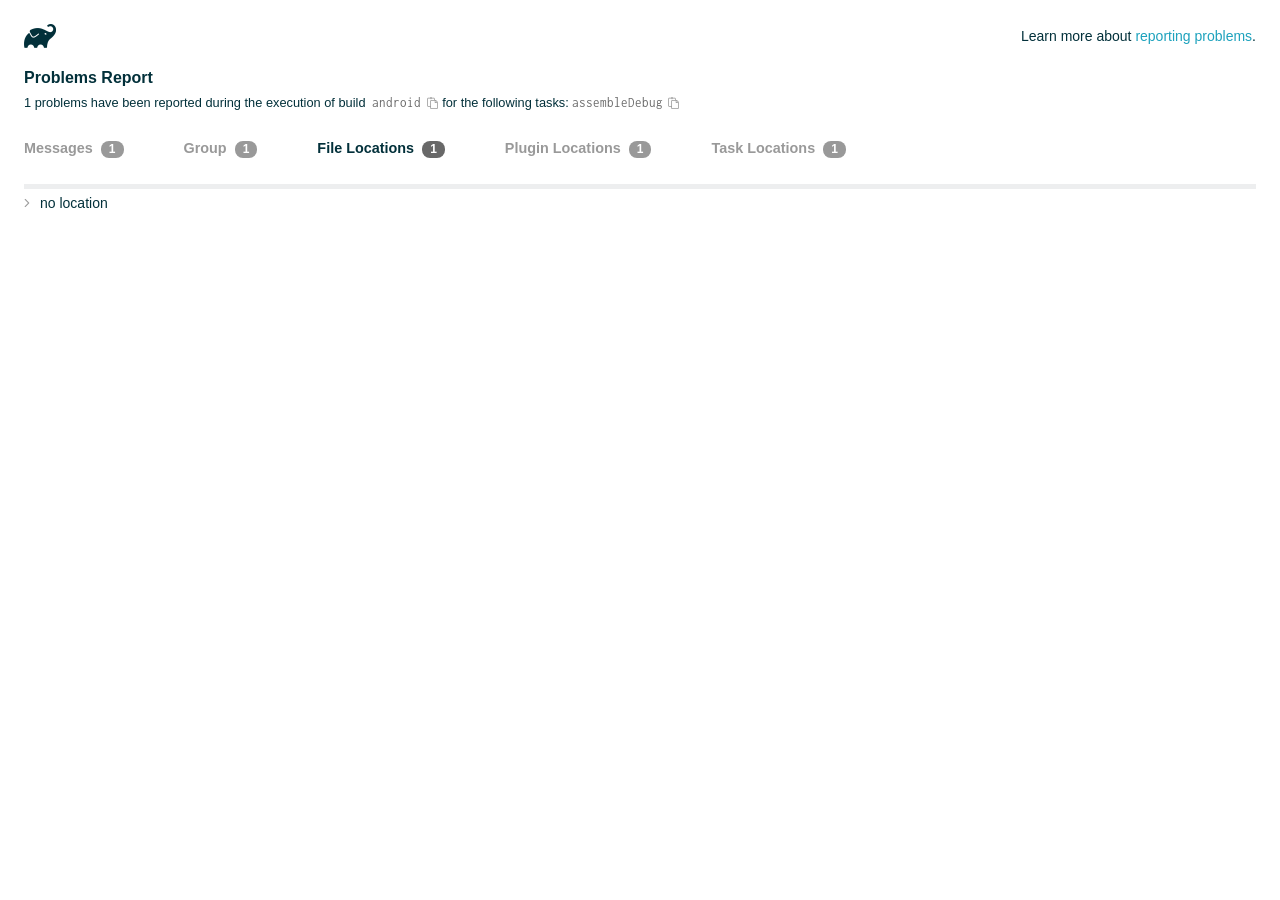
<file: android/build/reports/problems/problems-report.html>
<!DOCTYPE html>

<html lang="en">
<head>
    <!-- Required meta tags -->
    <meta charset="utf-8">
    <meta name="viewport" content="width=device-width, initial-scale=1, shrink-to-fit=no">

                    <style type="text/css">
                /*! normalize.css v7.0.0 | MIT License | github.com/necolas/normalize.css */
html {
    line-height: 1.15;
    -ms-text-size-adjust: 100%;
    -webkit-text-size-adjust: 100%
}

body {
    margin: 0
}

article, aside, footer, header, nav, section {
    display: block
}

h1 {
    font-size: 2em;
    margin: .67em 0
}

figcaption, figure, main {
    display: block
}

figure {
    margin: 1em 40px
}

hr {
    box-sizing: content-box;
    height: 0;
    overflow: visible
}

pre {
    font-family: monospace, monospace;
    font-size: 1em
}

a {
    background-color: transparent;
    -webkit-text-decoration-skip: objects
}

abbr[title] {
    border-bottom: none;
    text-decoration: underline;
    text-decoration: underline dotted
}

b, strong {
    font-weight: inherit
}

b, strong {
    font-weight: bolder
}

code, kbd, samp {
    font-family: monospace, monospace;
    font-size: 1em
}

dfn {
    font-style: italic
}

mark {
    background-color: #ff0;
    color: #000
}

small {
    font-size: 80%
}

sub, sup {
    font-size: 75%;
    line-height: 0;
    position: relative;
    vertical-align: baseline
}

sub {
    bottom: -.25em
}

sup {
    top: -.5em
}

audio, video {
    display: inline-block
}

audio:not([controls]) {
    display: none;
    height: 0
}

img {
    border-style: none
}

svg:not(:root) {
    overflow: hidden
}

button, input, optgroup, select, textarea {
    font-family: sans-serif;
    font-size: 100%;
    line-height: 1.15;
    margin: 0
}

button, input {
    overflow: visible
}

button, select {
    text-transform: none
}

[type=reset], [type=submit], button, html [type=button] {
    -webkit-appearance: button
}

[type=button]::-moz-focus-inner, [type=reset]::-moz-focus-inner, [type=submit]::-moz-focus-inner, button::-moz-focus-inner {
    border-style: none;
    padding: 0
}

[type=button]:-moz-focusring, [type=reset]:-moz-focusring, [type=submit]:-moz-focusring, button:-moz-focusring {
    outline: 1px dotted ButtonText
}

fieldset {
    padding: .35em .75em .625em
}

legend {
    box-sizing: border-box;
    color: inherit;
    display: table;
    max-width: 100%;
    padding: 0;
    white-space: normal
}

progress {
    display: inline-block;
    vertical-align: baseline
}

textarea {
    overflow: auto
}

[type=checkbox], [type=radio] {
    box-sizing: border-box;
    padding: 0
}

[type=number]::-webkit-inner-spin-button, [type=number]::-webkit-outer-spin-button {
    height: auto
}

[type=search] {
    -webkit-appearance: textfield;
    outline-offset: -2px
}

[type=search]::-webkit-search-cancel-button, [type=search]::-webkit-search-decoration {
    -webkit-appearance: none
}

::-webkit-file-upload-button {
    -webkit-appearance: button;
    font: inherit
}

details, menu {
    display: block
}

summary {
    display: list-item
}

canvas {
    display: inline-block
}

template {
    display: none
}

[hidden] {
    display: none
}

/* configuration cache styles */

.report-wrapper {
    margin: 0;
    padding: 0 24px;
}

.gradle-logo {
    width: 32px;
    height: 24px;
    background-image: url("[data-uri]");
    background-size: contain;
}

.header {
    display: flex;
    flex-wrap: wrap;
    top: 0;
    left: 0;
    width: 100%;
    padding-top: 24px;
    background-color: white;
}

.learn-more {
    margin-left: auto;
    align-self: center;
    font-size: 0.875rem;
    font-weight: normal;
}

.title {
    display: flex;
    align-items: center;
    padding: 18px 0 24px 0;
    flex: 1 0 100%;
}

.content {
    font-size: 0.875rem;
    white-space: nowrap;
}

.content ol:first-of-type {
    margin: 0;
}

.tree-btn {
    cursor: pointer;
    display: inline-block;
    width: 16px;
    height: 16px;
    background-size: contain;
    background-repeat: no-repeat;
    vertical-align: middle;
    margin-top: -0.2em;
}

.tree-btn.collapsed {
    background-image: url('data:image/svg+xml;utf8,<svg xmlns="http://www.w3.org/2000/svg" viewBox="0 0 192 512"><path d="M166.9 264.5l-117.8 116c-4.7 4.7-12.3 4.7-17 0l-7.1-7.1c-4.7-4.7-4.7-12.3 0-17L127.3 256 25.1 155.6c-4.7-4.7-4.7-12.3 0-17l7.1-7.1c4.7-4.7 12.3-4.7 17 0l117.8 116c4.6 4.7 4.6 12.3-.1 17z" fill="%23999999" stroke="%23999999"/></svg>');
}

.tree-btn.expanded {
    background-image: url('data:image/svg+xml;utf8,<svg xmlns="http://www.w3.org/2000/svg" viewBox="0 0 256 512"><path d="M119.5 326.9L3.5 209.1c-4.7-4.7-4.7-12.3 0-17l7.1-7.1c4.7-4.7 12.3-4.7 17 0L128 287.3l100.4-102.2c4.7-4.7 12.3-4.7 17 0l7.1 7.1c4.7 4.7 4.7 12.3 0 17L136.5 327c-4.7 4.6-12.3 4.6-17-.1z" fill="%23999999" stroke="%23999999"/></svg>');
}

ul .tree-btn {
    margin-right: 3px;
}

.leaf-icon {
    display: inline-block;
    width: 16px;
    height: 16px;
    background-image: url('data:image/svg+xml;utf8,<svg xmlns="http://www.w3.org/2000/svg" viewBox="0 0 256 512"><path d="M32 256 H224" stroke="%23999999" stroke-width="48" stroke-linecap="round"/></svg>');
    background-size: contain;
    background-repeat: no-repeat;
    vertical-align: middle;
    margin-top: -0.2em;
}

.invisible-text {
    user-select: all; /* Allow the text to be selectable */
    color: transparent; /* Hide the text */
    text-indent: -9999px; /* Move the text out of view */
    position: relative;
    white-space: pre; /* Preserve meaningful whitespace in the invisible text for copying */
}

.text-for-copy {
    display: inline-block;
}

.enum-icon {
    display: inline-block;
    width: 16px;
    height: 16px;
    background-image: url('data:image/svg+xml;utf8,<svg xmlns="http://www.w3.org/2000/svg" viewBox="0 0 1024 1024"><circle cx="512" cy="512" r="200" /></svg>');
    background-size: contain;
    background-repeat: no-repeat;
    vertical-align: middle;
    margin-inline-start: 0.5ex;
    margin-inline-end: 0.5ex;
    margin-top: -0.2em;
}

.error-icon {
    display: inline-block;
    width: 16px;
    height: 16px;
    background-image: url('data:image/svg+xml;utf8,<svg xmlns="http://www.w3.org/2000/svg" viewBox="0 0 320 512"><path d="M193.94 256L296.5 153.44l21.15-21.15c3.12-3.12 3.12-8.19 0-11.31l-22.63-22.63c-3.12-3.12-8.19-3.12-11.31 0L160 222.06 36.29 98.34c-3.12-3.12-8.19-3.12-11.31 0L2.34 120.97c-3.12 3.12-3.12 8.19 0 11.31L126.06 256 2.34 379.71c-3.12 3.12-3.12 8.19 0 11.31l22.63 22.63c3.12 3.12 8.19 3.12 11.31 0L160 289.94 262.56 392.5l21.15 21.15c3.12 3.12 8.19 3.12 11.31 0l22.63-22.63c3.12-3.12 3.12-8.19 0-11.31L193.94 256z" fill="%23FC461E" stroke="%23FC461E"/></svg>');
    background-size: contain;
    background-repeat: no-repeat;
    vertical-align: middle;
    margin-inline-start: 0.5ex;
    margin-inline-end: 0.5ex;
    margin-top: -0.2em;
}

.advice-icon {
    display: inline-block;
    width: 16px;
    height: 16px;
    background-image: url('data:image/svg+xml;utf8,<svg width="800px" height="800px" viewBox="-4.93 0 122.88 122.88" version="1.1" id="Layer_1" xmlns="http://www.w3.org/2000/svg" xmlns:xlink="http://www.w3.org/1999/xlink"  style="enable-background:new 0 0 113.01 122.88" xml:space="preserve"><g><path d="M44.13,102.06c-1.14,0.03-2.14-0.81-2.3-1.96c-0.17-1.2,0.64-2.31,1.82-2.54c-1.3-7.37-4.85-11.43-8.6-15.72 c-2.92-3.34-5.95-6.81-8.34-11.92c-2.35-5.03-3.64-10.23-3.6-15.63c0.05-5.4,1.42-10.96,4.4-16.71c0.02-0.04,0.04-0.07,0.06-0.11 l0,0c3.91-6.62,9.38-11.04,15.47-13.52c5.11-2.09,10.66-2.8,16.1-2.3c5.42,0.5,10.73,2.2,15.37,4.94 c5.9,3.49,10.75,8.67,13.42,15.21c1.44,3.54,2.42,7.49,2.54,11.82c0.12,4.31-0.62,8.96-2.61,13.88 c-2.66,6.59-6.18,10.68-9.47,14.51c-3.03,3.53-5.85,6.81-7.42,11.84c0.89,0.21,1.59,0.94,1.73,1.9c0.17,1.24-0.7,2.39-1.94,2.56 l-0.77,0.11c-0.14,1.09-0.23,2.26-0.27,3.51l0.25-0.04c1.24-0.17,2.39,0.7,2.56,1.94c0.17,1.24-0.7,2.39-1.94,2.56l-0.78,0.11 c0.01,0.15,0.02,0.3,0.03,0.45l0,0c0.07,0.88,0.08,1.73,0.03,2.54l0.13-0.02c1.25-0.15,2.38,0.74,2.54,1.98 c0.15,1.25-0.74,2.38-1.98,2.54l-1.68,0.21c-1.2,3.11-3.34,5.48-5.87,6.94c-1.74,1.01-3.67,1.59-5.61,1.71 c-1.97,0.12-3.96-0.25-5.78-1.13c-2.08-1.02-3.94-2.71-5.29-5.14c-0.65-0.33-1.13-0.97-1.23-1.75c-0.04-0.31-0.01-0.61,0.07-0.89 c-0.39-1.16-0.68-2.43-0.87-3.83l-0.07,0.01c-1.24,0.17-2.39-0.7-2.56-1.94c-0.17-1.24,0.7-2.39,1.94-2.56l0.54-0.08 C44.19,104.32,44.18,103.16,44.13,102.06L44.13,102.06z M2.18,58.86C1.01,58.89,0.04,57.98,0,56.81c-0.04-1.17,0.88-2.14,2.05-2.18 l8.7-0.3c1.17-0.04,2.14,0.88,2.18,2.05c0.04,1.17-0.88,2.14-2.05,2.18L2.18,58.86L2.18,58.86z M110.68,50.25 c1.16-0.12,2.2,0.73,2.32,1.89c0.12,1.16-0.73,2.2-1.89,2.32l-8.66,0.91c-1.16,0.12-2.2-0.73-2.32-1.89 c-0.12-1.16,0.73-2.2,1.89-2.32L110.68,50.25L110.68,50.25z M94.91,14.78c0.65-0.97,1.96-1.23,2.93-0.58 c0.97,0.65,1.23,1.96,0.58,2.93l-4.84,7.24c-0.65,0.97-1.96,1.23-2.93,0.58c-0.97-0.65-1.23-1.96-0.58-2.93L94.91,14.78 L94.91,14.78z M57.63,2.06c0.03-1.17,1-2.09,2.16-2.06c1.17,0.03,2.09,1,2.06,2.16l-0.22,8.7c-0.03,1.17-1,2.09-2.16,2.06 c-1.17-0.03-2.09-1-2.06-2.16L57.63,2.06L57.63,2.06z M13.88,15.53c-0.86-0.8-0.9-2.14-0.11-2.99c0.8-0.86,2.14-0.9,2.99-0.11 l6.37,5.94c0.86,0.8,0.9,2.14,0.11,2.99c-0.8,0.86-2.14,0.9-2.99,0.11L13.88,15.53L13.88,15.53z M47.88,96.95l18.49-2.63 c1.59-6.7,5.05-10.73,8.8-15.08c3.08-3.58,6.36-7.4,8.76-13.34c1.76-4.35,2.41-8.43,2.31-12.19c-0.1-3.75-0.96-7.21-2.24-10.34 c-2.3-5.63-6.51-10.11-11.65-13.15c-4.11-2.43-8.8-3.94-13.59-4.37c-4.77-0.44-9.64,0.19-14.13,2.02 c-5.26,2.15-9.99,5.97-13.39,11.72c-2.64,5.12-3.86,10.02-3.9,14.73c-0.04,4.74,1.11,9.33,3.2,13.8c2.13,4.56,4.97,7.8,7.69,10.92 C42.47,83.9,46.48,88.49,47.88,96.95L47.88,96.95z M65.62,99.02l-17.27,2.45c0.05,1.1,0.07,2.25,0.05,3.47l17.05-2.42 C65.47,101.29,65.52,100.12,65.62,99.02L65.62,99.02z M48.49,109.52c0.12,0.92,0.3,1.76,0.53,2.54l16.55-2.04 c0.11-0.86,0.13-1.77,0.05-2.74l0,0l0-0.02l-0.01-0.17L48.49,109.52L48.49,109.52z M51.37,116.36c0.64,0.67,1.35,1.19,2.1,1.55 c1.15,0.56,2.42,0.79,3.67,0.72c1.29-0.08,2.57-0.47,3.74-1.15c1.1-0.64,2.09-1.53,2.88-2.65L51.37,116.36L51.37,116.36z"/></g></svg>');
    background-size: contain;
    background-repeat: no-repeat;
    vertical-align: middle;
    margin-inline-start: 0.5ex;
    margin-inline-end: 0.5ex;
    margin-top: -0.2em;
}

.warning-icon {
    display: inline-block;
    width: 13px;
    height: 13px;
    background-image: url('data:image/svg+xml;utf8,<svg xmlns="http://www.w3.org/2000/svg" viewBox="0 0 576 512"><path d="M270.2 160h35.5c3.4 0 6.1 2.8 6 6.2l-7.5 196c-.1 3.2-2.8 5.8-6 5.8h-20.5c-3.2 0-5.9-2.5-6-5.8l-7.5-196c-.1-3.4 2.6-6.2 6-6.2zM288 388c-15.5 0-28 12.5-28 28s12.5 28 28 28 28-12.5 28-28-12.5-28-28-28zm281.5 52L329.6 24c-18.4-32-64.7-32-83.2 0L6.5 440c-18.4 31.9 4.6 72 41.6 72H528c36.8 0 60-40 41.5-72zM528 480H48c-12.3 0-20-13.3-13.9-24l240-416c6.1-10.6 21.6-10.7 27.7 0l240 416c6.2 10.6-1.5 24-13.8 24z" fill="%23DEAD22" stroke="%23DEAD22"/></svg>');
    background-size: contain;
    background-repeat: no-repeat;
    vertical-align: middle;
    margin-inline-start: 0.3ex;
    margin-inline-end: 1.1ex;
    margin-top: -0.1em;
}

.documentation-button {
    cursor: pointer;
    display: inline-block;
    width: 13px;
    height: 13px;
    background-image: url('data:image/svg+xml;utf8,<svg xmlns="http://www.w3.org/2000/svg" viewBox="0 0 512 512"><path d="M256 340c-15.464 0-28 12.536-28 28s12.536 28 28 28 28-12.536 28-28-12.536-28-28-28zm7.67-24h-16c-6.627 0-12-5.373-12-12v-.381c0-70.343 77.44-63.619 77.44-107.408 0-20.016-17.761-40.211-57.44-40.211-29.144 0-44.265 9.649-59.211 28.692-3.908 4.98-11.054 5.995-16.248 2.376l-13.134-9.15c-5.625-3.919-6.86-11.771-2.645-17.177C185.658 133.514 210.842 116 255.67 116c52.32 0 97.44 29.751 97.44 80.211 0 67.414-77.44 63.849-77.44 107.408V304c0 6.627-5.373 12-12 12zM256 40c118.621 0 216 96.075 216 216 0 119.291-96.61 216-216 216-119.244 0-216-96.562-216-216 0-119.203 96.602-216 216-216m0-32C119.043 8 8 119.083 8 256c0 136.997 111.043 248 248 248s248-111.003 248-248C504 119.083 392.957 8 256 8z" fill="%23999999" stroke="%23999999"/></svg>');
    background-size: contain;
    background-repeat: no-repeat;
    vertical-align: middle;
    margin-inline-start: 0.5ex;
    margin-inline-end: 0.5ex;
    margin-top: -0.2em;
}

.documentation-button::selection {
    color: transparent;
}

.documentation-button:hover {
    color: transparent;
}

.copy-button {
    cursor: pointer;
    display: inline-block;
    width: 12px;
    height: 12px;
    background-image: url('data:image/svg+xml;utf8,<svg xmlns="http://www.w3.org/2000/svg" viewBox="0 0 448 512"><path d="M433.941 193.941l-51.882-51.882A48 48 0 0 0 348.118 128H320V80c0-26.51-21.49-48-48-48h-66.752C198.643 13.377 180.858 0 160 0s-38.643 13.377-45.248 32H48C21.49 32 0 53.49 0 80v288c0 26.51 21.49 48 48 48h80v48c0 26.51 21.49 48 48 48h224c26.51 0 48-21.49 48-48V227.882a48 48 0 0 0-14.059-33.941zm-22.627 22.627a15.888 15.888 0 0 1 4.195 7.432H352v-63.509a15.88 15.88 0 0 1 7.431 4.195l51.883 51.882zM160 30c9.941 0 18 8.059 18 18s-8.059 18-18 18-18-8.059-18-18 8.059-18 18-18zM48 384c-8.822 0-16-7.178-16-16V80c0-8.822 7.178-16 16-16h66.752c6.605 18.623 24.389 32 45.248 32s38.643-13.377 45.248-32H272c8.822 0 16 7.178 16 16v48H176c-26.51 0-48 21.49-48 48v208H48zm352 96H176c-8.822 0-16-7.178-16-16V176c0-8.822 7.178-16 16-16h144v72c0 13.2 10.8 24 24 24h72v208c0 8.822-7.178 16-16 16z" fill="%23999999" stroke="%23999999"/></svg>');
    background-size: contain;
    background-repeat: no-repeat;
    vertical-align: middle;
    margin-inline-start: 0.5ex;
    margin-top: -0.2em;
}

.groups{
    display: flex;
    border-bottom: 1px solid #EDEEEF;
    flex: 1 0 100%;
}

.uncategorized {
    display: flex;
    border-top: 4px solid #EDEEEF;
    flex: 1 0 100%;
}

.group-selector {
    padding: 0 52px 24px 0;
    font-size: 0.9rem;
    font-weight: bold;
    color: #999999;
    cursor: pointer;
}

.group-selector__count {
    margin: 0 8px;
    border-radius: 8px;
    background-color: #999;
    color: #fff;
    padding: 1px 8px 2px;
    font-size: 0.75rem;
}

.group-selector--active {
    color: #02303A;
    cursor: auto;
}

.group-selector--active .group-selector__count {
    background-color: #686868;
}

.group-selector--disabled {
    cursor: not-allowed;
}

.accordion-header {
    cursor: pointer;
}

.container {
    padding-left: 0.5em;
    padding-right: 0.5em;
}

.stacktrace {
    border-radius: 4px;
    overflow-x: auto;
    padding: 0.5rem;
    margin-bottom: 0;
    min-width: 1000px;
}

/* Lato (bold, regular) */
@font-face {
    font-display: swap;
    font-family: Lato;
    font-weight: 500;
    font-style: normal;
    src: url("https://assets.gradle.com/lato/fonts/lato-semibold/lato-semibold.woff2") format("woff2"),
    url("https://assets.gradle.com/lato/fonts/lato-semibold/lato-semibold.woff") format("woff");
}

@font-face {
    font-display: swap;
    font-family: Lato;
    font-weight: bold;
    font-style: normal;
    src: url("https://assets.gradle.com/lato/fonts/lato-bold/lato-bold.woff2") format("woff2"),
    url("https://assets.gradle.com/lato/fonts/lato-bold/lato-bold.woff") format("woff");
}

* {
    -webkit-box-sizing: border-box;
    -moz-box-sizing: border-box;
    box-sizing: border-box;
}

html,
body {
    margin: 0;
    padding: 0;
}

html {
    font-family: "Lato", "Helvetica Neue", Arial, sans-serif;
    font-size: 16px;
    font-weight: 400;
    line-height: 1.5;
}

body {
    color: #02303A;
    background-color: #ffffff;
    -webkit-text-size-adjust: 100%;
    -ms-text-size-adjust: 100%;
    -webkit-font-smoothing: antialiased;
}


/* typography */
h1, h2, h3, h4, h5, h6 {
    color: #02303A;
    text-rendering: optimizeLegibility;
    margin: 0;
}

h1 {
    font-size: 1rem;
}

h2 {
    font-size: 0.9rem;
}

h3 {
    font-size: 1.125rem;
}

h4, h5, h6 {
    font-size: 0.875rem;
}

h1 code {
    font-weight: bold;
}

ul, ol, dl {
    list-style-position: outside;
    line-height: 1.6;
    padding: 0;
    margin: 0 0 0 20px;
    list-style-type: none;
}

li {
    line-height: 2;
}

a {
    color: #1DA2BD;
    text-decoration: none;
    transition: all 0.3s ease, visibility 0s;
}

a:hover {
    color: #35c1e4;
}

/* code */
code, pre {
    font-family: Inconsolata, Monaco, "Courier New", monospace;
    font-style: normal;
    font-variant-ligatures: normal;
    font-variant-caps: normal;
    font-variant-numeric: normal;
    font-variant-east-asian: normal;
    font-weight: normal;
    font-stretch: normal;
    color: #686868;
}

*:not(pre) > code {
    letter-spacing: 0;
    padding: 0.1em 0.5ex;
    text-rendering: optimizeSpeed;
    word-spacing: -0.15em;
    word-wrap: break-word;
}

pre {
    font-size: 0.75rem;
    line-height: 1.8;
    margin-top: 0;
    margin-bottom: 1.5em;
    padding: 1rem;
}

pre code {
    background-color: transparent;
    color: inherit;
    line-height: 1.8;
    font-size: 100%;
    padding: 0;
}

a code {
    color: #1BA8CB;
}

pre.code, pre.programlisting, pre.screen, pre.tt {
    background-color: #f7f7f8;
    border-radius: 4px;
    font-size: 1em;
    line-height: 1.45;
    margin-bottom: 1.25em;
    overflow-x: auto;
    padding: 1rem;
}

li em, p em {
    padding: 0 1px;
}

code em, tt em {
    text-decoration: none;
}

code + .copy-button {
    margin-inline-start: 0.2ex;
}

.java-exception {
    font-size: 0.75rem;
    padding-left: 24px;
}

.java-exception ul {
    margin: 0;
    line-height: inherit;
}

.java-exception code {
    white-space: pre;
}

.java-exception-part-toggle {
    user-select: none;
    cursor: pointer;
    border-radius: 2px;
    padding: 0.1em 0.2em;
    background: azure;
    color: #686868;
}

                </style>
    <!-- Inconsolata is used as a default monospace font in the report. -->
    <link rel="stylesheet" href="https://fonts.googleapis.com/css?family=Inconsolata:400,700" />

    <title>Gradle Configuration Cache</title>
</head>
<body>

<div id="playground"></div>

<div class="report" id="report">
    Loading...
</div>

<script type="text/javascript">
function configurationCacheProblems() { return (
// begin-report-data
{"diagnostics":[{"locations":[{"pluginId":"kotlin-android"}],"problem":[{"text":"Deprecated 'org.jetbrains.kotlin.android' plugin usage"}],"severity":"WARNING","problemDetails":[{"text":"The 'org.jetbrains.kotlin.android' plugin in project ':app' is no longer required for Kotlin support since AGP 9.0."}],"contextualLabel":"Deprecated 'org.jetbrains.kotlin.android' plugin usage","documentationLink":"https://kotl.in/gradle/agp-built-in-kotlin","problemId":[{"name":"kgp:deprecation","displayName":"Kotlin Gradle Plugin Deprecation"},{"name":"kotlin","displayName":"Kotlin"},{"name":"deprecated-kotlin-android-plugin","displayName":"Deprecated 'org.jetbrains.kotlin.android' plugin usage"}],"solutions":[[{"text":"Remove both `android.builtInKotlin=true` and `android.newDsl=false` from `gradle.properties`, then migrate to built-in Kotlin."}]]}],"problemsReport":{"totalProblemCount":1,"buildName":"android","requestedTasks":"assembleDebug","documentationLink":"https://docs.gradle.org/9.3.1/userguide/reporting_problems.html","documentationLinkCaption":"Problem report","summaries":[]}}
// end-report-data
);}
</script>
                <script type="text/javascript">
                !function(n,t){"object"==typeof exports&&"object"==typeof module?module.exports=t():"function"==typeof define&&define.amd?define([],t):"object"==typeof exports?exports["configuration-cache-report"]=t():n["configuration-cache-report"]=t()}(globalThis,()=>{return void 0===Math.imul&&(Math.imul=function(n,t){return(4294901760&n)*(65535&t)+(65535&n)*(0|t)|0}),void 0===ArrayBuffer.isView&&(ArrayBuffer.isView=function(n){return null!=n&&null!=n.__proto__&&n.__proto__.__proto__===Int8Array.prototype.__proto__}),void 0===Array.prototype.fill&&Object.defineProperty(Array.prototype,"fill",{value:function(n){if(null==this)throw new TypeError("this is null or not defined");for(var t=Object(this),r=t.length>>>0,i=0|arguments[1],e=i<0?Math.max(r+i,0):Math.min(i,r),u=arguments[2],o=void 0===u?r:0|u,a=o<0?Math.max(r+o,0):Math.min(o,r);e<a;)t[e]=n,e++;return t}}),[Int8Array,Int16Array,Uint16Array,Int32Array,Float32Array,Float64Array].forEach(function(n){void 0===n.prototype.fill&&Object.defineProperty(n.prototype,"fill",{value:Array.prototype.fill})}),void 0===Math.clz32&&(Math.clz32=(n=Math.log,t=Math.LN2,function(r){var i=r>>>0;return 0===i?32:31-(n(i)/t|0)|0})),globalThis["org.gradle.buildtool.internal:configuration-cache-report"]=function(n){"use strict";var t,r,i,e,u,o,a,f,s,c,h,l,_,v,g,d,w,b,m,p,k,y,q,j,B,C,x,P,S,I,z,T,L,E,M,N,A,F,D,O,R,H,$,G,U,Q,V,W,Y,K,Z,J,X,nn,tn,rn,en,un,on,an,fn,sn,cn,hn,ln,_n,vn,gn,dn,wn,bn,mn,pn,kn,yn,qn,jn,Bn,Cn,xn,Pn,Sn,In,zn,Tn,Ln=Math.imul,En=ArrayBuffer.isView,Mn=Math.clz32;function Nn(){}function An(){}function Fn(){}function Dn(n,t){if(!(t>=0))throw ue($t("Requested element count "+t+" is less than zero."));return function(n,t){if(!(t>=0))throw ue($t("Requested element count "+t+" is less than zero."));if(0===t)return ou();if(t>=n.length)return function(n){switch(n.length){case 0:return ou();case 1:return $r(n[0]);default:return function(n){return oi(function(n,t){return new hu(n,t=t!==b&&t)}(n))}(n)}}(n);if(1===t)return $r(n[0]);var r=0,i=ui(t),e=0,u=n.length;n:for(;e<u;){var o=n[e];if(e=e+1|0,i.h(o),(r=r+1|0)===t)break n}return i}(n,tt(n.length-t|0,0))}function On(n,t,r,i,e,u,o){return t=t===b?", ":t,r=r===b?"":r,i=i===b?"":i,e=e===b?-1:e,u=u===b?"...":u,o=o===b?null:o,function(n,t,r,i,e,u,o,a){r=r===b?", ":r,i=i===b?"":i,e=e===b?"":e,u=u===b?-1:u,o=o===b?"...":o,a=a===b?null:a,t.i(i);var f=0,s=0,c=n.length;n:for(;s<c;){var h=n[s];if(s=s+1|0,(f=f+1|0)>1&&t.i(r),!(u<0||f<=u))break n;Tu(t,h,a)}return u>=0&&f>u&&t.i(o),t.i(e),t}(n,Le(),t,r,i,e,u,o).toString()}function Rn(n){return n.length-1|0}function Hn(n,t,r,i,e,u,o){return t=t===b?", ":t,r=r===b?"":r,i=i===b?"":i,e=e===b?-1:e,u=u===b?"...":u,o=o===b?null:o,$n(n,Le(),t,r,i,e,u,o).toString()}function $n(n,t,r,i,e,u,o,a){r=r===b?", ":r,i=i===b?"":i,e=e===b?"":e,u=u===b?-1:u,o=o===b?"...":o,a=a===b?null:a,t.i(i);var f=0,s=n.j();n:for(;s.k();){var c=s.l();if((f=f+1|0)>1&&t.i(r),!(u<0||f<=u))break n;Tu(t,c,a)}return u>=0&&f>u&&t.i(o),t.i(e),t}function Gn(n){return new nt(n)}function Un(n){if(n.m())throw we("List is empty.");return n.n(0)}function Qn(n){if(zr(n,vt)){var t;switch(n.o()){case 0:t=ou();break;case 1:t=$r(zr(n,_t)?n.n(0):n.j().l());break;default:t=Vn(n)}return t}return au(Zn(n))}function Vn(n){return oi(n)}function Wn(n){if(zr(n,vt)&&n.o()<=1)return Qn(n);var t=Zn(n);return function(n){var t=(n.o()/2|0)-1|0;if(t<0)return k;var r=fu(n),i=0;if(i<=t)do{var e=i;i=i+1|0;var u=n.n(e);n.z1(e,n.n(r)),n.z1(r,u),r=r-1|0}while(e!==t)}(t),t}function Yn(n,t){if(!(t>=0))throw ue($t("Requested element count "+t+" is less than zero."));return function(n,t){if(!(t>=0))throw ue($t("Requested element count "+t+" is less than zero."));if(0===t)return ou();if(zr(n,vt)){if(t>=n.o())return Qn(n);if(1===t)return $r(function(n){if(zr(n,_t))return Un(n);var t=n.j();if(!t.k())throw we("Collection is empty.");return t.l()}(n))}var r=0,i=ui(t),e=n.j();n:for(;e.k();){var u=e.l();if(i.h(u),(r=r+1|0)===t)break n}return au(i)}(n,tt(n.o()-t|0,0))}function Kn(n,t){if(!(t>=0))throw ue($t("Requested element count "+t+" is less than zero."));if(0===t)return ou();var r=n.o();if(t>=r)return Qn(n);if(1===t)return $r(Jn(n));var i=ui(t);if(zr(n,Yi)){var e=r-t|0;if(e<r)do{var u=e;e=e+1|0,i.h(n.n(u))}while(e<r)}else for(var o=n.p(r-t|0);o.k();){var a=o.l();i.h(a)}return i}function Zn(n){return zr(n,vt)?Vn(n):Xn(n,ei())}function Jn(n){if(n.m())throw we("List is empty.");return n.n(fu(n))}function Xn(n,t){for(var r=n.j();r.k();){var i=r.l();t.h(i)}return t}function nt(n){this.r_1=n}function tt(n,t){return n<t?t:n}function rt(n,t){return n>t?t:n}function it(n,t){return E.u(n,t,-1)}function et(n,t){return new bu(n,t)}function ut(n){var t=n.j();if(!t.k())return ou();var r=t.l();if(!t.k())return $r(r);var i=ei();for(i.h(r);t.k();)i.h(t.l());return i}function ot(n){this.v_1=n}function at(n,t){this.w_1=n,this.x_1=t}function ft(n){return n}function st(n,t){return n-t|0}function ct(n){return n}function ht(n){return String.fromCharCode(n)}function lt(){}function _t(){}function vt(){}function gt(){}function dt(){}function wt(){}function bt(){}function mt(n,t){this.g1_1=n,this.h1_1=t}function pt(n){var t=null==n?null:$t(n);return null==t?"null":t}function kt(){t=this,this.j1_1=new yt(0,-2147483648),this.k1_1=new yt(-1,2147483647),this.l1_1=8,this.m1_1=64}function yt(n,r){null==t&&new kt,Fn.call(this),this.n1_1=n,this.o1_1=r}function qt(n){var t=n>>5,r=new Int32Array(t+1|0),i=1<<(31&n);return r[t]=r[t]|i,r}function jt(){}function Bt(n){this.y1_1=n,this.x1_1=0}function Ct(){return It(),r}function xt(){return It(),i}function Pt(){return It(),e}function St(){return It(),u}function It(){a||(a=!0,r=new ArrayBuffer(8),i=new Float64Array(Ct()),new Float32Array(Ct()),e=new Int32Array(Ct()),xt()[0]=-1,u=0!==Pt()[0]?1:0,o=1-St()|0)}function zt(n,t){return Tt(n)?Lt(n,t):n.b(t)}function Tt(n){return"string"==typeof n}function Lt(n,t){return n.charCodeAt(t)}function Et(n){return Tt(n)?n.length:n.a()}function Mt(n,t,r){return Tt(n)?Re(n,t,r):n.c(t,r)}function Nt(n){return $t(n)}function At(n,t){var r;switch(typeof n){case"number":r="number"==typeof t?Ft(n,t):t instanceof yt?Ft(n,t.v1()):Dt(n,t);break;case"string":case"boolean":r=Dt(n,t);break;default:r=function(n,t){return n.d(t)}(n,t)}return r}function Ft(n,t){var r;if(n<t)r=-1;else if(n>t)r=1;else if(n===t){var i;if(0!==n)i=0;else{var e=1/n;i=e===1/t?0:e<0?-1:1}r=i}else r=n!=n?t!=t?0:1:-1;return r}function Dt(n,t){return n<t?-1:n>t?1:0}function Ot(n){if(!("kotlinHashCodeValue$"in n)){var t=Rt(),r=new Object;r.value=t,r.enumerable=!1,Object.defineProperty(n,"kotlinHashCodeValue$",r)}return n.kotlinHashCodeValue$}function Rt(){return 4294967296*Math.random()|0}function Ht(n){return n=n===b?null:n,Object.create(n)}function $t(n){return null==n?"null":function(n){return t=n,Array.isArray(t)||En(n);var t}(n)?"[...]":"function"!=typeof n.toString?function(n){return Object.prototype.toString.call(n)}(n):n.toString()}function Gt(n){if(null==n)return 0;var t,r=typeof n;switch(r){case"object":t="function"==typeof n.hashCode?n.hashCode():Ot(n);break;case"function":t=Ot(n);break;case"number":t=function(n){return It(),(0|n)===n?Sr(n):(xt()[0]=n,Ln(Pt()[(It(),o)],31)+Pt()[St()]|0)}(n);break;case"boolean":t=Ut(n);break;case"string":t=Qt(String(n));break;case"bigint":t=function(n){for(var t=BigInt(32),r=BigInt(4294967295),i=n<0?-n:n,e=0,u=n<0?-1:1;0!=i;){var o=Number(i&r);e=Ln(31,e)+o|0,i>>=t}return Ln(e,u)}(n);break;case"symbol":t=function(n){var t,r=(t=n,Symbol.keyFor(t)!=b?(f===b&&(f=new Map),f):(s===b&&(s=new WeakMap),s)),i=r.get(n);if(i!==b)return i;var e=Rt();return r.set(n,e),e}(n);break;default:t=function(){throw new Error("Unexpected typeof `"+r+"`")}()}return t}function Ut(n){return n?1231:1237}function Qt(n){var t=0,r=0,i=n.length-1|0;if(r<=i)do{var e=r;r=r+1|0;var u=n.charCodeAt(e);t=Ln(t,31)+u|0}while(e!==i);return t}function Vt(n,t){return null==n?null==t:null!=t&&("object"==typeof n&&"function"==typeof n.equals?n.equals(t):n!=n?t!=t:"number"==typeof n&&"number"==typeof t?n===t&&(0!==n||1/n==1/t):n===t)}function Wt(n,t){null!=Error.captureStackTrace?Error.captureStackTrace(n,t):n.stack=(new Error).stack}function Yt(n){return n.prototype}function Kt(n){return n===b}function Zt(n,t,r){Jt(n,"message",function(n,t){var r;if(Kt(n)){var i;if(Kt(t))i=n;else{var e=null==t?null:t.toString();i=null==e?b:e}r=i}else r=null==n?b:n;return r}(t,r)),Jt(n,"cause",r),Jt(n,"name",Object.getPrototypeOf(n).constructor.name)}function Jt(n,t,r){Object.defineProperty(n,t,{configurable:!0,writable:!0,value:r})}function Xt(n){var t;return null==n?function(){throw Ce()}():t=n,t}function nr(){throw Pe()}function tr(){throw Ie()}function rr(){return qr(),c}function ir(){return qr(),h}function er(){return qr(),l}function ur(){return qr(),v}function or(){return qr(),g}function ar(n,t){if(qr(),_r(n,t))return 0;var r=gr(n),i=gr(t);return r&&!i?-1:!r&&i?1:gr(sr(n,t))?-1:1}function fr(n,t){qr();var r=n.o1_1>>>16|0,i=65535&n.o1_1,e=n.n1_1>>>16|0,u=65535&n.n1_1,o=t.o1_1>>>16|0,a=65535&t.o1_1,f=t.n1_1>>>16|0,s=0,c=0,h=0,l=0;return s=(s=s+((c=(c=c+((h=(h=h+((l=l+(u+(65535&t.n1_1)|0)|0)>>>16|0)|0)+(e+f|0)|0)>>>16|0)|0)+(i+a|0)|0)>>>16|0)|0)+(r+o|0)|0,new yt((h&=65535)<<16|(l&=65535),(s&=65535)<<16|(c&=65535))}function sr(n,t){return qr(),fr(n,t.s1())}function cr(n,t){if(qr(),dr(n))return rr();if(dr(t))return rr();if(_r(n,ur()))return wr(t)?ur():rr();if(_r(t,ur()))return wr(n)?ur():rr();if(gr(n))return gr(t)?cr(br(n),br(t)):br(cr(br(n),t));if(gr(t))return br(cr(n,br(t)));if(mr(n,or())&&mr(t,or()))return pr(hr(n)*hr(t));var r=n.o1_1>>>16|0,i=65535&n.o1_1,e=n.n1_1>>>16|0,u=65535&n.n1_1,o=t.o1_1>>>16|0,a=65535&t.o1_1,f=t.n1_1>>>16|0,s=65535&t.n1_1,c=0,h=0,l=0,_=0;return l=l+((_=_+Ln(u,s)|0)>>>16|0)|0,_&=65535,h=(h=h+((l=l+Ln(e,s)|0)>>>16|0)|0)+((l=(l&=65535)+Ln(u,f)|0)>>>16|0)|0,l&=65535,c=(c=(c=c+((h=h+Ln(i,s)|0)>>>16|0)|0)+((h=(h&=65535)+Ln(e,f)|0)>>>16|0)|0)+((h=(h&=65535)+Ln(u,a)|0)>>>16|0)|0,h&=65535,c=c+(((Ln(r,s)+Ln(i,f)|0)+Ln(e,a)|0)+Ln(u,o)|0)|0,new yt(l<<16|_,(c&=65535)<<16|h)}function hr(n){return qr(),4294967296*n.o1_1+function(n){return qr(),n.n1_1>=0?n.n1_1:4294967296+n.n1_1}(n)}function lr(n,t){if(qr(),t<2||36<t)throw ie("radix out of range: "+t);if(dr(n))return"0";if(gr(n)){if(_r(n,ur())){var r=vr(t),i=n.r1(r),e=sr(cr(i,r),n).u1();return lr(i,t)+e.toString(t)}return"-"+lr(br(n),t)}for(var u=2===t?31:t<=10?9:t<=21?7:t<=35?6:5,o=pr(Math.pow(t,u)),a=n,f="";;){var s=a.r1(o),c=sr(a,cr(s,o)).u1().toString(t);if(dr(a=s))return c+f;for(;c.length<u;)c="0"+c;f=c+f}}function _r(n,t){return qr(),n.o1_1===t.o1_1&&n.n1_1===t.n1_1}function vr(n){return qr(),new yt(n,n<0?-1:0)}function gr(n){return qr(),n.o1_1<0}function dr(n){return qr(),0===n.o1_1&&0===n.n1_1}function wr(n){return qr(),!(1&~n.n1_1)}function br(n){return qr(),n.s1()}function mr(n,t){return qr(),ar(n,t)<0}function pr(n){if(qr(),(t=n)!=t)return rr();if(n<=-0x8000000000000000)return ur();if(n+1>=0x8000000000000000)return qr(),_;if(n<0)return br(pr(-n));var t,r=4294967296;return new yt(n%r|0,n/r|0)}function kr(n,t){return qr(),ar(n,t)>0}function yr(n,t){return qr(),ar(n,t)>=0}function qr(){d||(d=!0,c=vr(0),h=vr(1),l=vr(-1),_=new yt(-1,2147483647),v=new yt(0,-2147483648),g=vr(16777216))}function jr(n,t,r,i,e,u,o,a,f){null!=e&&(t.prototype=Object.create(e.prototype),t.prototype.constructor=t);var s=function(n,t,r,i,e,u){return{kind:n,simpleName:t,associatedObjectKey:i,associatedObjects:e,suspendArity:u,$kClass$:b,defaultConstructor:r,iid:"interface"===n?(w===b&&(w=0),w=w+1|0):b}}(n,r,i,a,f,o);t.$metadata$=s,null!=u&&((Vt(s.iid,b)?t.prototype:t).$imask$=function(n){for(var t=1,r=[],i=0,e=n.length;i<e;){var u=n[i];i=i+1|0;var o=t,a=u.prototype.$imask$,f=null==a?u.$imask$:a;null!=f&&(r.push(f),o=f.length);var s=u.$metadata$.iid,c=null==s?null:qt(s);null!=c&&(r.push(c),o=Math.max(o,c.length)),o>t&&(t=o)}return function(n,t){for(var r=0,i=new Int32Array(n);r<n;){for(var e=r,u=0,o=0,a=t.length;o<a;){var f=t[o];o=o+1|0,e<f.length&&(u|=f[e])}i[e]=u,r=r+1|0}return i}(t,r)}(u))}function Br(n,t,r,i,e,u,o,a){jr("class",n,t,r,i,e,u,o,a)}function Cr(n,t,r,i,e,u,o,a){jr("object",n,t,r,i,e,u,o,a)}function xr(n,t,r,i,e,u,o,a){jr("interface",n,t,r,i,e,u,o,a)}function Pr(n,t,r,i){Cr(n,"Companion",b,t,r,i,b,b)}function Sr(n){return n instanceof yt?n.u1():function(n){return n>2147483647?2147483647:n<-2147483648?-2147483648:0|n}(n)}function Ir(n,t){return new Pu(n,t)}function zr(n,t){return function(n,t){var r=n.$imask$;return null!=r&&function(n,t){var r=t>>5;if(r>n.length)return!1;var i=1<<(31&t);return!(0===(n[r]&i))}(r,t)}(n,t.$metadata$.iid)}function Tr(n){return"string"==typeof n||zr(n,Nn)}function Lr(n){return new fi(n)}function Er(n,t,r){for(var i=new Int32Array(r),e=0,u=0,o=0,a=0,f=n.length;a<f;){var s=Lt(n,a);a=a+1|0;var c=t[ct(s)];if(u|=(31&c)<<o,c<32){var h=e;e=h+1|0,i[h]=u,u=0,o=0}else o=o+5|0}return i}function Mr(n,t){for(var r=0,i=n.length-1|0,e=-1,u=0;r<=i;)if(t>(u=n[e=(r+i|0)/2|0]))r=e+1|0;else{if(t===u)return e;i=e-1|0}return e-(t<u?1:0)|0}function Nr(){m=this;var n="ABCDEFGHIJKLMNOPQRSTUVWXYZabcdefghijklmnopqrstuvwxyz0123456789+/",t=new Int32Array(128),r=0,i=Et(n)-1|0;if(r<=i)do{var e=r;r=r+1|0,t[ct(Lt(n,e))]=e}while(r<=i);var u=Er("[base64]/DxENVNU+B9zCwBwBPPCkDPNnBPqDYY1R8B7FkFgTgwGgwUwmBgKwBuBScmEP/BPPPPPPrBP8B7F1B/ErBqC6B7BiBmBfQsBUwCw/KwqIwLwETPcPjQgJxFgBlBsD",t,222),o=new Int32Array(u.length),a=0,f=u.length-1|0;if(a<=f)do{var s=a;a=a+1|0,o[s]=0===s?u[s]:o[s-1|0]+u[s]|0}while(a<=f);this.a2_1=o,this.b2_1=Er("[base64]/BPPPPPPBPf4FrBjEhBpC3B5BKaWPrBOwCk/KsCuLqDHPbPxPsFtEaaqDL",t,222),this.c2_1=Er("[base64]//v+85BkwvoIsgoyI4yguI0whiwEowri4CoghsJowgqYowgm4DkwgsY/nwnzPowhmYkg6wI8yggZswikwHgxgmIoxgqYkwgk4DkxgmIkgoioBsgssoBgzgyI8g9gL8g9kI0wgwJoxgkoC0wgioFkw/[base64]//3q16B///q1qBH/qlqq9Bholqq9B1i00a1q10qD1op1HkwmigEigiy6Cptogq1Bixo1kDq7/j00B2qgoBWGFm1lz50B6s5q1+BGWhggzhwBFFhgk4//Bo2jigE8wguI8wguI8wgugUog1qoB4qjmIwwi2KgkYHHH4lBgiFWkgIWoghssMmz5smrBZ3q1y50B5sm7gzBtz1smzB5smz50BqzqtmzB5sgzqzBF2/9//5BowgoIwmnkzPkwgk4C8ys65BkgoqI0wgy6FghquZo2giY0ghiIsgh24B4ghsQ8QF/v1q1OFs0O8iCHHF1qggz/B8wg6Iznv+//B08QgohsjK0QGFk7hsQ4gB",t,222)}function Ar(){return null==m&&new Nr,m}function Fr(){p=this,this.d2_1=new Int32Array([170,186,688,704,736,837,890,7468,7544,7579,8305,8319,8336,8560,9424,11388,42652,42864,43e3,43868]),this.e2_1=new Int32Array([1,1,9,2,5,1,1,63,1,37,1,1,13,16,26,2,2,1,2,4])}function Dr(){return null==p&&new Fr,p}function Or(){}function Rr(){}function Hr(n){return function(n){if(n.m())return[];for(var t=n.o(),r=Array(t),i=n.j(),e=0;i.k();){var u=e;e=u+1|0,r[u]=i.l()}return r}(n)}function $r(n){return new fi([n])}function Gr(n){return n<0&&function(){throw ke("Index overflow has happened.")}(),n}function Ur(n){return void 0!==n.toArray?n.toArray():Hr(n)}function Qr(n){return function(n,t){for(var r=0,i=n.length;r<i;){var e=n[r];r=r+1|0,t.h(e)}return t}(i=[n],(t=i.length,r=Ht(Yt(yi)),ki(t,1,r),r));var t,r,i}function Vr(){Ve.call(this)}function Wr(n){this.i2_1=n,this.g2_1=0,this.h2_1=-1}function Yr(n,t){this.m2_1=n,Wr.call(this,n),P.o2(t,this.m2_1.o()),this.g2_1=t}function Kr(){Vr.call(this),this.r2_1=0}function Zr(){iu.call(this),this.y2_1=null,this.z2_1=null}function Jr(){Vr.call(this)}function Xr(n){if(!(n>=0))throw ue($t("capacity must be non-negative."));return Array(n)}function ni(n,t,r){n.fill(null,t,r)}function ti(n,t){return function(n,t){if(!(t>=0))throw ue($t("Invalid new array size: "+t+"."));return function(n,t){var r=n.slice(0,t);void 0!==n.$type$&&(r.$type$=n.$type$);var i=n.length;if(t>i)for(r.length=t;i<t;){var e=i;i=e+1|0,r[e]=null}return r}(n,t)}(n,t)}function ri(){y=this;var n=ui(0);n.g_1=!0,this.h3_1=n}function ii(){return null==y&&new ri,y}function ei(){return n=Ht(Yt(fi)),fi.call(n,[]),n;var n}function ui(n){return function(n,t){if(fi.call(t,[]),!(n>=0))throw ue($t("Negative initial capacity: "+n));return t}(n,Ht(Yt(fi)))}function oi(n){return function(n,t){var r=Ur(n);return fi.call(t,r),t}(n,Ht(Yt(fi)))}function ai(n,t){return P.i3(t,n.o()),t}function fi(n){ii(),Kr.call(this),this.f_1=n,this.g_1=!1}function si(n,t,r,i,e){if(r===i)return n;var u=(r+i|0)/2|0,o=si(n,t,r,u,e),a=si(n,t,u+1|0,i,e),f=o===t?n:t,s=r,c=u+1|0,h=r;if(h<=i)do{var l=h;if(h=h+1|0,s<=u&&c<=i){var _=o[s],v=a[c];e.compare(_,v)<=0?(f[l]=_,s=s+1|0):(f[l]=v,c=c+1|0)}else s<=u?(f[l]=o[s],s=s+1|0):(f[l]=a[c],c=c+1|0)}while(l!==i);return f}function ci(n,t){return(3&n)-(3&t)|0}function hi(n){return function(n,t){Zr.call(t),_i.call(t),t.p3_1=n}(Ci(),n),n}function li(){return hi(Ht(Yt(_i)))}function _i(){this.q3_1=null}function vi(n){Vr.call(this),this.s3_1=n}function gi(n){di.call(this,n)}function di(n){Jr.call(this),this.z3_1=n}function wi(n){this.f4_1=n}function bi(n){Vr.call(this),this.g4_1=n}function mi(n,t){return Jr.call(t),yi.call(t),t.h4_1=n,t}function pi(n){return mi(Ci(),n),n}function ki(n,t,r){return mi(function(n,t){return function(n,t,r){if(xi(n,r),!(t>0))throw ue($t("Non-positive load factor: "+t));return r}(n,t,Ht(Yt($i)))}(n,t),r),r}function yi(){}function qi(n,t){return 0===(r=Ln(tt(t,1),3))?0:1<<31-Mn(r);var r}function ji(n,t){return Mn(t)+1|0}function Bi(n){if(n.t4_1.q4_1!==n.v4_1)throw je("The backing map has been modified after this entry was obtained.")}function Ci(){return xi(8,n=Ht(Yt($i))),n;var n}function xi(n,t){return $i.call(t,Xr(n),null,new Int32Array(n),new Int32Array(qi(0,n)),2,0),t}function Pi(n){return n.j4_1.length}function Si(n){return n.m4_1.length}function Ii(n){n.q4_1=n.q4_1+1|0}function zi(n,t){!function(n,t){var r=Pi(n)-n.o4_1|0,i=n.o4_1-n.o()|0;return r<t&&(i+r|0)>=t&&i>=(Pi(n)/4|0)}(n,t)?function(n,t){if(t<0)throw ve("too many elements");if(t>Pi(n)){var r=P.w4(Pi(n),t);n.j4_1=ti(n.j4_1,r);var i=n,e=n.k4_1;i.k4_1=null==e?null:ti(e,r),n.l4_1=function(n,t){if(!(t>=0))throw ue($t("Invalid new array size: "+t+"."));return function(n,t){for(var r=n.length,i=t.length,e=0,u=t;e<r&&e<i;){var o=e,a=e;e=a+1|0,u[o]=n[a]}return t}(n,new Int32Array(t))}(n.l4_1,r);var u=qi(0,r);u>Si(n)&&Ei(n,u)}}(n,n.o4_1+t|0):Li(n,!0)}function Ti(n,t){return null==t?0:Ln(Gt(t),-1640531527)>>>n.p4_1|0}function Li(n,t){for(var r=0,i=0,e=n.k4_1;r<n.o4_1;){var u=n.l4_1[r];u>=0&&(n.j4_1[i]=n.j4_1[r],null!=e&&(e[i]=e[r]),t&&(n.l4_1[i]=u,n.m4_1[u]=i+1|0),i=i+1|0),r=r+1|0}ni(n.j4_1,i,n.o4_1),null==e||ni(e,i,n.o4_1),n.o4_1=i}function Ei(n,t){Ii(n),n.o4_1>n.r4_1&&Li(n,!1),n.m4_1=new Int32Array(t),n.p4_1=ji(0,t);for(var r=0;r<n.o4_1;){var i=r;if(r=i+1|0,!Mi(n,i))throw ae("This cannot happen with fixed magic multiplier and grow-only hash array. Have object hashCodes changed?")}}function Mi(n,t){for(var r=Ti(n,n.j4_1[t]),i=n.n4_1;;){if(0===n.m4_1[r])return n.m4_1[r]=t+1|0,n.l4_1[t]=r,!0;if((i=i-1|0)<0)return!1;var e=r;r=e-1|0,0===e&&(r=Si(n)-1|0)}}function Ni(n,t){for(var r=Ti(n,t),i=n.n4_1;;){var e=n.m4_1[r];if(0===e)return-1;if(e>0&&Vt(n.j4_1[e-1|0],t))return e-1|0;if((i=i-1|0)<0)return-1;var u=r;r=u-1|0,0===u&&(r=Si(n)-1|0)}}function Ai(){this.x4_1=-1640531527,this.y4_1=8,this.z4_1=2,this.a5_1=-1}function Fi(n){this.b5_1=n,this.c5_1=0,this.d5_1=-1,this.e5_1=this.b5_1.q4_1,this.f5()}function Di(n){Fi.call(this,n)}function Oi(n){Fi.call(this,n)}function Ri(n){Fi.call(this,n)}function Hi(n,t){this.t4_1=n,this.u4_1=t,this.v4_1=this.t4_1.q4_1}function $i(n,t,r,i,e,u){this.j4_1=n,this.k4_1=t,this.l4_1=r,this.m4_1=i,this.n4_1=e,this.o4_1=u,this.p4_1=ji(0,Si(this)),this.q4_1=0,this.r4_1=0,this.s4_1=!1}function Gi(){}function Ui(){return hi(n=Ht(Yt(Qi))),Qi.call(n),n;var n}function Qi(){}function Vi(){return pi(n=Ht(Yt(Wi))),Wi.call(n),n;var n}function Wi(){}function Yi(){}function Ki(){}function Zi(n){Ki.call(this),this.k6_1=n}function Ji(){Xi.call(this)}function Xi(){Ki.call(this),this.m6_1=""}function ne(){if(!B){B=!0;var n="undefined"!=typeof process&&process.versions&&!!process.versions.node;j=n?new Zi(process.stdout):new Ji}}function te(n){return Zt(n),ee.call(n),n}function re(n,t){return Zt(t,n),ee.call(t),t}function ie(n){var t=re(n,Ht(Yt(ee)));return Wt(t,ie),t}function ee(){Wt(this,ee)}function ue(n){var t=function(n,t){return _e(n,t),oe.call(t),t}(n,Ht(Yt(oe)));return Wt(t,ue),t}function oe(){Wt(this,oe)}function ae(n){var t=function(n,t){return _e(n,t),fe.call(t),t}(n,Ht(Yt(fe)));return Wt(t,ae),t}function fe(){Wt(this,fe)}function se(){var n,t=(le(n=Ht(Yt(he))),he.call(n),n);return Wt(t,se),t}function ce(n){var t=function(n,t){return _e(n,t),he.call(t),t}(n,Ht(Yt(he)));return Wt(t,ce),t}function he(){Wt(this,he)}function le(n){return te(n),ge.call(n),n}function _e(n,t){return re(n,t),ge.call(t),t}function ve(n){var t=_e(n,Ht(Yt(ge)));return Wt(t,ve),t}function ge(){Wt(this,ge)}function de(){var n,t=(le(n=Ht(Yt(be))),be.call(n),n);return Wt(t,de),t}function we(n){var t=function(n,t){return _e(n,t),be.call(t),t}(n,Ht(Yt(be)));return Wt(t,we),t}function be(){Wt(this,be)}function me(n){var t=function(n,t){return _e(n,t),pe.call(t),t}(n,Ht(Yt(pe)));return Wt(t,me),t}function pe(){Wt(this,pe)}function ke(n){var t=function(n,t){return _e(n,t),ye.call(t),t}(n,Ht(Yt(ye)));return Wt(t,ke),t}function ye(){Wt(this,ye)}function qe(){var n,t=(le(n=Ht(Yt(Be))),Be.call(n),n);return Wt(t,qe),t}function je(n){var t=function(n,t){return _e(n,t),Be.call(t),t}(n,Ht(Yt(Be)));return Wt(t,je),t}function Be(){Wt(this,Be)}function Ce(){var n,t=(le(n=Ht(Yt(xe))),xe.call(n),n);return Wt(t,Ce),t}function xe(){Wt(this,xe)}function Pe(){var n,t=(le(n=Ht(Yt(Se))),Se.call(n),n);return Wt(t,Pe),t}function Se(){Wt(this,Se)}function Ie(){var n,t=(le(n=Ht(Yt(ze))),ze.call(n),n);return Wt(t,Ie),t}function ze(){Wt(this,ze)}function Te(n){return Ee.call(n,""),n}function Le(){return Te(Ht(Yt(Ee)))}function Ee(n){this.v5_1=n}function Me(n){var t=ht(n).toUpperCase();return t.length>1?n:Lt(t,0)}function Ne(n){return function(n){return 9<=n&&n<=13||28<=n&&n<=32||160===n||n>4096&&(5760===n||8192<=n&&n<=8202||8232===n||8233===n||8239===n||8287===n||12288===n)}(n)}function Ae(){C=this,this.q6_1=new RegExp("[\\\\^$*+?.()|[\\]{}]","g"),this.r6_1=new RegExp("[\\\\$]","g"),this.s6_1=new RegExp("\\$","g")}function Fe(){return null==C&&new Ae,C}function De(n,t){Fe(),this.v6_1=n,this.w6_1=function(n){if(zr(n,vt)){var t;switch(n.o()){case 0:t=yu();break;case 1:t=Qr(zr(n,_t)?n.n(0):n.j().l());break;default:t=Xn(n,(function(n,t,r){ki(n,1,r),Wi.call(r)}(n.o(),0,r=Ht(Yt(Wi))),r))}return t}var r;return function(n){switch(n.o()){case 0:return yu();case 1:return Qr(n.j().l());default:return n}}(Xn(n,Vi()))}(t),this.x6_1=new RegExp(n,Hn(t,"","gu",b,b,b,Oe)),this.y6_1=null,this.z6_1=null}function Oe(n){return n.d7_1}function Re(n,t,r){return Ue(),n.substring(t,r)}function He(n,t){return Ue(),n.substring(t)}function $e(n){this.e7_1=n}function Ge(n,t){return Ue(),function(n,t,r){if(r=r!==b&&r,Ue(),r){var i=n.length,e=t.length,u=Math.min(i,e);if(0===u)return i-e|0;var o=0;if(o<u)do{var a=o;o=o+1|0;var f=Lt(n,a),s=Lt(t,a);if(f!==s&&(f=Me(f))!==(s=Me(s))&&(f=Lt(ht(f).toLowerCase(),0))!==(s=Lt(ht(s).toLowerCase(),0)))return st(f,s)}while(o<u);return i-e|0}return At(n,t)}(n,t,!0)}function Ue(){x||(x=!0,new $e(Ge))}function Qe(n,t,r,i,e,u){return Hu(n,t,r,i,e,u=u!==b&&u)}function Ve(){}function We(n){this.h7_1=n,this.g7_1=0}function Ye(n,t){this.k7_1=n,We.call(this,n),P.o2(t,this.k7_1.o()),this.g7_1=t}function Ke(){this.n2_1=2147483639}function Ze(){Ve.call(this)}function Je(n){this.l7_1=n}function Xe(n,t){return t===n?"(this Map)":pt(t)}function nu(n,t){var r;n:{for(var i=n.s().j();i.k();){var e=i.l();if(Vt(e.a1(),t)){r=e;break n}}r=null}return r}function tu(){}function ru(n){this.m7_1=n,Ve.call(this)}function iu(){this.c3_1=null,this.d3_1=null}function eu(){}function uu(n){return n.length>0?Lr(n):ou()}function ou(){return null==I&&new su,I}function au(n){switch(n.o()){case 0:return ou();case 1:return $r(n.n(0));default:return n}}function fu(n){return n.o()-1|0}function su(){I=this,this.n7_1=new yt(-1478467534,-1720727600)}function cu(){}function hu(n,t){this.o7_1=n,this.p7_1=t}function lu(n,t){return zr(n,vt)?n.o():t}function _u(n,t){if(zr(t,vt))return n.q(t);for(var r=!1,i=t.j();i.k();){var e=i.l();n.h(e)&&(r=!0)}return r}function vu(){}function gu(n,t){this.s7_1=n,this.r7_1=n.t7_1.p(function(n,t){if(!(0<=t&&t<=n.o()))throw me("Position index "+t+" must be in range ["+Ir(0,n.o()).toString()+"].");return n.o()-t|0}(n,t))}function du(n){Ze.call(this),this.t7_1=n}function wu(n){this.v7_1=n,this.u7_1=n.w7_1.j()}function bu(n,t){this.w7_1=n,this.x7_1=t}function mu(n){for(;n.y7_1.k();){var t=n.y7_1.l();if(n.b8_1.e8_1(t)===n.b8_1.d8_1)return n.a8_1=t,n.z7_1=1,k}n.z7_1=0}function pu(n){this.b8_1=n,this.y7_1=n.c8_1.j(),this.z7_1=-1,this.a8_1=null}function ku(n,t,r){t=t===b||t,this.c8_1=n,this.d8_1=t,this.e8_1=r}function yu(){return null==T&&new qu,T}function qu(){T=this,this.f8_1=new yt(1993859828,793161749)}function ju(n,t,r){return Bu(Bu(n,r)-Bu(t,r)|0,r)}function Bu(n,t){var r=n%t|0;return r>=0?r:r+t|0}function Cu(){L=this,this.t_1=new Pu(1,0)}function xu(){return null==L&&new Cu,L}function Pu(n,t){xu(),zu.call(this,n,t,1)}function Su(n,t,r){vu.call(this),this.p8_1=r,this.q8_1=t,this.r8_1=this.p8_1>0?n<=t:n>=t,this.s8_1=this.r8_1?n:this.q8_1}function Iu(){}function zu(n,t,r){if(0===r)throw ue("Step must be non-zero.");if(-2147483648===r)throw ue("Step must be greater than Int.MIN_VALUE to avoid overflow on negation.");this.l8_1=n,this.m8_1=function(n,t,r){var i;if(r>0)i=n>=t?t:t-ju(t,n,r)|0;else{if(!(r<0))throw ue("Step is zero.");i=n<=t?t:t+ju(n,t,0|-r)|0}return i}(n,t,r),this.n8_1=r}function Tu(n,t,r){null!=r?n.i(r(t)):null==t||Tr(t)?n.i(t):t instanceof lt?n.y5(t.t8_1):n.i($t(t))}function Lu(n,t,r){if(n===t)return!0;if(!(r=r!==b&&r))return!1;var i=Me(n),e=Me(t);return i===e||Lt(ht(i).toLowerCase(),0)===Lt(ht(e).toLowerCase(),0)}function Eu(n,t,r,i){if(r=r!==b&&r,i=i===b?0:i,1===t.length){var e=t[0];if(0!==Et(e))return function(n,t,r,i){$u(i);var e=0,u=Mu(n,t,e,r);if(-1===u||1===i)return $r($t(n));var o=i>0,a=ui(o?rt(i,10):10);n:do{var f=$t(Mt(n,e,u));if(a.h(f),e=u+t.length|0,o&&a.o()===(i-1|0))break n;u=Mu(n,t,e,r)}while(-1!==u);var s=$t(Mt(n,e,Et(n)));return a.h(s),a}(n,e,r,i)}for(var u=function(n){return new ot(n)}(function(n,t,r,i,e){r=r===b?0:r,i=i!==b&&i,$u(e=e===b?0:e);var u,o,a=Lr(t);return new Qu(n,r,e,(u=a,o=i,function(n,t){var r=function(n,t,r,i){if(!i&&1===t.o()){var e=function(n){if(zr(n,_t))return function(n){var t;switch(n.o()){case 0:throw we("List is empty.");case 1:t=n.n(0);break;default:throw ue("List has more than one element.")}return t}(n);var t=n.j();if(!t.k())throw we("Collection is empty.");var r=t.l();if(t.k())throw ue("Collection has more than one element.");return r}(t),u=Mu(n,e,r);return u<0?null:Yu(u,e)}var o=Ir(tt(r,0),Et(n));if("string"==typeof n){var a=o.l8_1,f=o.m8_1,s=o.n8_1;if(s>0&&a<=f||s<0&&f<=a)do{var c,h=a;a=a+s|0;n:{for(var l=t.j();l.k();){var _=l.l();if(Qe(_,0,n,h,_.length,i)){c=_;break n}}c=null}if(null!=c)return Yu(h,c)}while(h!==f)}else{var v=o.l8_1,g=o.m8_1,d=o.n8_1;if(d>0&&v<=g||d<0&&g<=v)do{var w,b=v;v=v+d|0;n:{for(var m=t.j();m.k();){var p=m.l();if(Hu(p,0,n,b,p.length,i)){w=p;break n}}w=null}if(null!=w)return Yu(b,w)}while(b!==g)}return null}(n,u,t,o);return null==r?null:Yu(r.m9_1,r.n9_1.length)}))}(n,t,b,r,i)),o=ui(lu(u,10)),a=u.j();a.k();){var f=Ou(n,a.l());o.h(f)}return o}function Mu(n,t,r,i){return r=r===b?0:r,(i=i!==b&&i)||"string"!=typeof n?Nu(n,t,r,Et(n),i):n.indexOf(t,r)}function Nu(n,t,r,i,e,u){var o=(u=u!==b&&u)?it(rt(r,Ru(n)),tt(i,0)):Ir(tt(r,0),rt(i,Et(n)));if("string"==typeof n&&"string"==typeof t){var a=o.l8_1,f=o.m8_1,s=o.n8_1;if(s>0&&a<=f||s<0&&f<=a)do{var c=a;if(a=a+s|0,Qe(t,0,n,c,t.length,e))return c}while(c!==f)}else{var h=o.l8_1,l=o.m8_1,_=o.n8_1;if(_>0&&h<=l||_<0&&l<=h)do{var v=h;if(h=h+_|0,Hu(t,0,n,v,Et(t),e))return v}while(v!==l)}return-1}function Au(n){var t=0,r=Et(n)-1|0,i=!1;n:for(;t<=r;){var e=Ne(zt(n,i?r:t));if(i){if(!e)break n;r=r-1|0}else e?t=t+1|0:i=!0}return Mt(n,t,r+1|0)}function Fu(){this.u8_1=0,this.v8_1=1,this.w8_1=2}function Du(n){this.x8_1=n,this.y8_1=0,this.z8_1=0,this.a9_1=0,this.b9_1=0}function Ou(n,t){return $t(Mt(n,t.k8(),t.o8()+1|0))}function Ru(n){return Et(n)-1|0}function Hu(n,t,r,i,e,u){if(i<0||t<0||t>(Et(n)-e|0)||i>(Et(r)-e|0))return!1;var o=0;if(o<e)do{var a=o;if(o=o+1|0,!Lu(zt(n,t+a|0),zt(r,i+a|0),u))return!1}while(o<e);return!0}function $u(n){if(!(n>=0))throw ue($t("Limit must be non-negative, but was "+n));return k}function Gu(n){if(n.e9_1<0)n.c9_1=0,n.f9_1=null;else{var t;if(n.h9_1.k9_1>0?(n.g9_1=n.g9_1+1|0,t=n.g9_1>=n.h9_1.k9_1):t=!1,t||n.e9_1>Et(n.h9_1.i9_1))n.f9_1=Ir(n.d9_1,Ru(n.h9_1.i9_1)),n.e9_1=-1;else{var r=n.h9_1.l9_1(n.h9_1.i9_1,n.e9_1);if(null==r)n.f9_1=Ir(n.d9_1,Ru(n.h9_1.i9_1)),n.e9_1=-1;else{var i=r.o9(),e=r.p9();n.f9_1=function(n,t){return t<=-2147483648?xu().t_1:Ir(n,t-1|0)}(n.d9_1,i),n.d9_1=i+e|0,n.e9_1=n.d9_1+(0===e?1:0)|0}}n.c9_1=1}}function Uu(n){this.h9_1=n,this.c9_1=-1,this.d9_1=function(n,t,r){if(0>r)throw ue("Cannot coerce value to an empty range: maximum "+r+" is less than minimum 0.");return n<0?0:n>r?r:n}(n.j9_1,0,Et(n.i9_1)),this.e9_1=this.d9_1,this.f9_1=null,this.g9_1=0}function Qu(n,t,r,i){this.i9_1=n,this.j9_1=t,this.k9_1=r,this.l9_1=i}function Vu(n){this.q9_1=n}function Wu(n,t){this.m9_1=n,this.n9_1=t}function Yu(n,t){return new Wu(n,t)}function Ku(n,t){var r,i=n.className;return(r="(^|.*\\s+)"+t+"($|\\s+.*)",function(n,t){return De.call(t,n,yu()),t}(r,Ht(Yt(De)))).a7(i)}function Zu(n,t){this.r9_1=n,this.s9_1=t}function Ju(n){this.t9_1=n}function Xu(n,t,r){var i,e=Ya(),u=ho(),o=Wa().ja(t),a=ho();if(0===Et(r))i=Ua();else{var f=n.la_1,s=null==f?null:new Ju(f).y9(r,"Copy reference to the clipboard");i=null==s?Ua():s}return e.ma([u,o,a,i])}function no(n){n=n===b?null:n,this.la_1=n}function to(n,t,r){co.call(this),this.pa_1=n,this.qa_1=t,this.ra_1=r}function ro(n,t){this.ua_1=n,this.va_1=t}function io(n,t,r){r=r===b?null:r,co.call(this),this.ya_1=n,this.za_1=t,this.ab_1=r}function eo(n,t,r){r=r===b?null:r,co.call(this),this.bb_1=n,this.cb_1=t,this.db_1=r}function uo(n){co.call(this),this.eb_1=n}function oo(n){co.call(this),this.fb_1=n}function ao(n){co.call(this),this.gb_1=n}function fo(n){co.call(this),this.hb_1=n}function so(n){co.call(this),this.ib_1=n}function co(){}function ho(){return bo(),M}function lo(){return bo(),N}function _o(){return bo(),A}function vo(){return bo(),F}function go(n){return bo(),Ya().jb(cf(wo),n)}function wo(n){return bo(),n.kb(["invisible-text","text-for-copy"]),k}function bo(){D||(D=!0,M=go("`"),N=go(" "),A=go("("),F=go(")"))}function mo(n,t){co.call(this),this.lb_1=n,this.mb_1=t}function po(n){co.call(this),this.nb_1=n}function ko(n,t){co.call(this),this.ob_1=n,this.pb_1=t}function yo(n){co.call(this),this.qb_1=n}function qo(n){co.call(this),this.rb_1=n}function jo(n){co.call(this),this.sb_1=n}function Bo(n,t,r){co.call(this),this.tb_1=n,this.ub_1=t,this.vb_1=r}function Co(n){co.call(this),this.wb_1=n}function xo(n){co.call(this),this.xb_1=n}function Po(n){return n.bc_1.zb_1.o()}function So(){if(G)return k;G=!0,O=new No("Inputs",0,"Build configuration inputs"),R=new No("ByMessage",1,"Problems grouped by message"),H=new No("ByLocation",2,"Problems grouped by location"),$=new No("IncompatibleTasks",3,"Incompatible tasks")}function Io(n){Us.call(this),this.cc_1=n}function zo(n){Us.call(this),this.ec_1=n}function To(n){Us.call(this),this.fc_1=n}function Lo(n){Us.call(this),this.gc_1=n}function Eo(n){Ao.call(this),this.hc_1=n}function Mo(n,t,r,i,e,u,o,a){this.ic_1=n,this.jc_1=t,this.kc_1=r,this.lc_1=i,this.mc_1=e,this.nc_1=u,this.oc_1=o,this.pc_1=a}function No(n,t,r){mt.call(this,n,t),this.uc_1=r}function Ao(){Vs.call(this)}function Fo(n,t){var r=Va(),i=cf(Yo),e=Va().ba(cf(Ko),[]),u=function(n,t){var r,i=Va(),e=cf(ta),u=Ya().ja("Learn more about the "),o=nf();return i.ba(e,[u,o.jb(cf((r=t,function(n){return n.fd(r.xc_1),k})),t.wc_1),Ya().ja(".")])}(0,t.kc_1),o=Va().ba(cf(Zo),[Oo(0,t)]),a=Va();return r.ba(i,[e,u,o,a.ba(cf(Jo),[Go(0,ra(),t.pc_1,Po(t.nc_1)),Go(0,ia(),t.pc_1,Po(t.lc_1)),Go(0,ea(),t.pc_1,Po(t.mc_1)),Go(0,ua(),t.pc_1,Po(t.oc_1))])])}function Do(n,t){var r,i,e=Va(),u=cf(Xo);switch(t.pc_1.h1_1){case 0:r=Qo(0,t.nc_1,((i=function(n){return new To(n)}).callableName="<init>",i));break;case 3:r=Qo(0,t.oc_1,function(){var n=function(n){return new Lo(n)};return n.callableName="<init>",n}());break;case 1:r=Qo(0,t.lc_1,function(){var n=function(n){return new zo(n)};return n.callableName="<init>",n}());break;case 2:r=Qo(0,t.mc_1,function(){var n=function(n){return new Io(n)};return n.callableName="<init>",n}());break;default:nr()}return e.ba(u,[r])}function Oo(n,t){return Va().ma([$o(0,t),Ro(0,t)])}function Ro(n,t){for(var r=Va(),i=t.jc_1,e=ei(),u=0,o=i.j();o.k();){var a=o.l(),f=u;u=f+1|0,_u(e,0===Gr(f)?$r(Ho(0,a)):uu([tf().ma([]),Ho(0,a)]))}return r.ka(e)}function Ho(n,t){return Ka().ma([Js(t)])}function $o(n,t){return Qa().ma([Ks().na(t.ic_1)])}function Go(n,t,r,i){var e,u,o;return Va().ba(cf((e=i,u=t,o=r,function(n){return n.w9("group-selector"),0===e?n.w9("group-selector--disabled"):u.equals(o)?n.w9("group-selector--active"):n.x9(function(n){return function(t){return new Eo(n)}}(u)),k})),[Ya().vc(t.uc_1,[Uo(0,i)])])}function Uo(n,t){return Ya().ba(cf(na),[lo(),_o(),Ya().ja(""+t),vo()])}function Qo(n,t,r){return function(n,t,r){var i,e=Va(),u=Za();return e.ma([u.ka(Tf(t,(i=r,function(n){var t,r=n.gd().yb_1;return r instanceof io?uc(i,((t=function(n){return Vo(0,n)}).callableName="viewNode",t),n,r.ya_1,r.za_1,Ws()):r instanceof eo?uc(i,function(){var n=function(n){return Vo(0,n)};return n.callableName="viewNode",n}(),n,r.bb_1,r.cb_1,Ys()):r instanceof mo?uc(i,function(){var n=function(n){return Vo(0,n)};return n.callableName="viewNode",n}(),n,r.lb_1,r.mb_1,b,Uo(0,n.gd().zb_1.o())):r instanceof to?ec(i,n,r):uc(i,function(){var n=function(n){return Vo(0,n)};return n.callableName="viewNode",n}(),n,r)})))])}(0,t.bc_1.yc().zc(),r)}function Vo(n,t){var r;return t instanceof po?Xs((r=t,function(n){return n.id("project "),n.jd(r.nb_1),k})):t instanceof Bo?Xs(function(n){return function(t){return t.id(n.tb_1+" "),t.jd(n.ub_1),t.id(" of "),t.jd(n.vb_1),k}}(t)):t instanceof jo?Xs(function(n){return function(t){return t.id("system property "),t.jd(n.sb_1),k}}(t)):t instanceof ko?Xs(function(n){return function(t){return t.id("task "),t.jd(n.ob_1),t.id(" of type "),t.jd(n.pb_1),k}}(t)):t instanceof qo?Xs(function(n){return function(t){return t.id("bean of type "),t.jd(n.rb_1),k}}(t)):t instanceof Co?Xs(function(n){return function(t){return t.id(n.wb_1),k}}(t)):t instanceof xo?Xs(function(n){return function(t){return t.id("class "),t.jd(n.xb_1),k}}(t)):t instanceof so?Xs(function(n){return function(t){return t.id(n.ib_1),k}}(t)):t instanceof uo?Js(t.eb_1):t instanceof fo?aa(t):Ya().ja($t(t))}function Wo(n){return n.w9("report-wrapper"),k}function Yo(n){return n.w9("header"),k}function Ko(n){return n.w9("gradle-logo"),k}function Zo(n){return n.w9("title"),k}function Jo(n){return n.w9("groups"),k}function Xo(n){return n.w9("content"),k}function na(n){return n.w9("group-selector__count"),k}function ta(n){return n.w9("learn-more"),k}function ra(){return So(),O}function ia(){return So(),R}function ea(){return So(),H}function ua(){return So(),$}function oa(){}function aa(n){var t;return nf().ba(cf((t=n,function(n){return n.w9("documentation-button"),n.fd(t.hb_1),k})),[])}function fa(n,t,r){this.od_1=n,this.pd_1=t,this.qd_1=r}function sa(n,t,r){this.rd_1=n,this.sd_1=t,this.td_1=r}function ca(n,t){for(var r=xa(n),i=t.trace,e=ui(i.length),u=0,o=i.length;u<o;){var a=i[u];u=u+1|0;var f=_a(a);e.h(f)}return new fa(t,r,e)}function ha(n,t){var r,i=null==(r=t.od_1.error)?null:va(r);null==i||n.h(i)}function la(n){return function(n,t,r){var i=null==n.error?null:new io(t,r);return null==i?new eo(t,r):i}(n.od_1,new uo(n.pd_1),wa(n.od_1))}function _a(n){var t;switch(n.kind){case"Project":t=new po(n.path);break;case"Task":t=new ko(n.path,n.type);break;case"TaskPath":t=new yo(n.path);break;case"Bean":t=new qo(n.type);break;case"Field":t=new Bo("field",n.name,n.declaringType);break;case"InputProperty":t=new Bo("input property",n.name,n.task);break;case"OutputProperty":t=new Bo("output property",n.name,n.task);break;case"SystemProperty":t=new jo(n.name);break;case"PropertyUsage":t=new Bo("property",n.name,n.from);break;case"BuildLogic":t=new Co(n.location);break;case"BuildLogicClass":t=new xo(n.type);break;default:t=new so("Gradle runtime")}return t}function va(n){var t=n.parts;if(null==t){var r=n.summary;return null==r?null:new uo(xa(r))}for(var i=n.summary,e=null==i?null:xa(i),u=ei(),o=0,a=t.length;o<a;){var f=t[o];o=o+1|0;var s=da(f);null==s||u.h(s)}for(var c=Hn(u,"\n"),h=ei(),l=0,_=t.length;l<_;){var v=t[l];l=l+1|0;var g=ga(v);null==g||h.h(g)}return new to(e,c,h)}function ga(n){var t=da(n);if(null==t)return null;var r,i,e=ut(new ku(new Vu(t),!0,Ba));return new ro(e,(r=!(null==n.internalText),i=e.o(),r&&i>1?Sf():null))}function da(n){var t=n.text;return null==t?n.internalText:t}function wa(n){var t=n.documentationLink;return null==t?null:new fo(t)}function ba(n,t){return new pf(ma(n,V.wd(t),Sf()))}function ma(n,t,r){return new zf(n,function(n,t){var r,i=et(Gn(n.s()),Oa);return ut(et(new at(i,new pa(Ca)),(r=t,function(n){return ma(n.o9(),n.p9().zd_1,r)})))}(t,1===Da(t)?If():Sf()),0===Da(t)?Sf():r)}function pa(n){this.xd_1=n}function ka(n){var t=ei(),r=n.pd_1,i=Un(r.fa_1).ia_1,e=$t(Au(Tr(i)?i:tr())),u=r.yd(function(n,t){var r;if(!(t>=0))throw ue($t("Requested element count "+t+" is less than zero."));if(0===t)return Qn(n);if(zr(n,vt)){var i=n.o()-t|0;if(i<=0)return ou();if(1===i)return $r(function(n){if(zr(n,_t))return Jn(n);var t=n.j();if(!t.k())throw we("Collection is empty.");for(var r=t.l();t.k();)r=t.l();return r}(n));if(r=ui(i),zr(n,_t)){if(zr(n,Yi)){var e=t,u=n.o();if(e<u)do{var o=e;e=e+1|0,r.h(n.n(o))}while(e<u)}else for(var a=n.p(t);a.k();){var f=a.l();r.h(f)}return r}}else r=ei();for(var s=0,c=n.j();c.k();){var h=c.l();s>=t?r.h(h):s=s+1|0}return au(r)}(r.fa_1,1));return t.h(new mo(new so(e),wa(n.od_1))),t.h(new uo(u)),t.q(n.qd_1),t.j3()}function ya(n){var t=ei(),r=n.pd_1,i=r.yd(r.fa_1);return t.h(new eo(new uo(i),wa(n.od_1))),t.j3()}function qa(n){var t=ei();return t.h(la(n)),t.q(n.qd_1),ha(t,n),t.j3()}function ja(n){var t=ei();return t.q(new du(n.qd_1)),t.h(la(n)),ha(t,n),t.j3()}function Ba(n){return Et(n)>0}function Ca(n,t){return function(n,t){return n===t?0:null==n?-1:null==t?1:At(null!=n&&("string"===(i=typeof(r=n))||"boolean"===i||function(n){return"number"==typeof n||n instanceof yt}(r)||zr(r,An))?n:tr(),t);var r,i}(pt(n.o9()),pt(t.o9()))}function xa(n){var t;return Q.ud((t=n,function(n){for(var r=t,i=0,e=r.length;i<e;){var u=r[i];i=i+1|0;var o=u.text;null==o||n.id(o);var a=u.name;null==a||n.jd(a)}return k}))}function Pa(n,t){return(0!==(r=n)?r.toString():"No")+" "+Sa(t,n)+" "+Ia(n)+" found";var r}function Sa(n,t){return t<2?n:n+"s"}function Ia(n){return n<=1?"was":"were"}function za(n,t){this.wc_1=n,this.xc_1=t}function Ta(n){Ea.call(this),this.ia_1=n}function La(n,t){Ea.call(this),this.ga_1=n,this.ha_1=t}function Ea(){}function Ma(){this.hd_1=ei()}function Na(){}function Aa(n){this.fa_1=n}function Fa(){}function Da(n){return n.o()}function Oa(n){var t=n.a1(),r=n.b1();return Yu(t,new Ra(zr(r,dt)?r:tr()))}function Ra(n){this.zd_1=n}function Ha(n,t,r){var i;Ga(t,n,r),i="Component mounted at #"+n.id+".",ne(),(ne(),j).j6(i)}function $a(n){var t=document.getElementById(n);if(null==t)throw ae("'"+n+"' element missing");return t}function Ga(n,t,r){var i,e,u;i=n.ca(r),e=t,u=function(n,t,r){return function(i){return Ga(n,r,n.ea(i,t)),k}}(n,r,t),bf(),e.innerHTML="",df(e,i,u)}function Ua(){return bf(),W}function Qa(){return bf(),Y}function Va(){return bf(),K}function Wa(){return bf(),Z}function Ya(){return bf(),J}function Ka(){return bf(),X}function Za(){return bf(),nn}function Ja(){return bf(),tn}function Xa(){return bf(),rn}function nf(){return bf(),en}function tf(){return bf(),un}function rf(n){this.aa_1=n}function ef(){}function uf(){an=this,sf.call(this)}function of(){return null==an&&new uf,an}function af(n,t,r,i){t=t===b?ou():t,r=r===b?null:r,i=i===b?ou():i,sf.call(this),this.fe_1=n,this.ge_1=t,this.he_1=r,this.ie_1=i}function ff(){}function sf(){}function cf(n){bf();var t,r=ei();return n(new hf((t=r,function(n){return t.h(n),k}))),r}function hf(n){this.u9_1=n}function lf(n,t){gf.call(this),this.je_1=n,this.ke_1=t}function _f(n){gf.call(this),this.le_1=n}function vf(n,t){gf.call(this),this.me_1=n,this.ne_1=t}function gf(){}function df(n,t,r){if(bf(),t instanceof af)!function(n,t,r){var i=function(n,t,r){var i=n.createElement(t);return r(i),i}(Xt(n.ownerDocument),t,r);n.appendChild(i)}(n,t.fe_1,(e=t,u=r,function(n){for(var t=e.ge_1.j();t.k();)wf(n,t.l(),u);var r=e.he_1;null==r||function(n,t){n.appendChild(Xt(n.ownerDocument).createTextNode(t))}(n,r);for(var i=e.ie_1.j();i.k();)df(n,i.l(),u);return k}));else if(t instanceof ff){var i=t instanceof ff?t:tr();df(n,i.oe_1,function(n,t){return function(r){return n(t.pe_1(r)),k}}(r,i))}else{if(Vt(t,of()))return k;nr()}var e,u}function wf(n,t,r){var i,e;bf(),t instanceof vf?n.setAttribute(t.me_1,t.ne_1):t instanceof _f?function(n,t){for(var r=ei(),i=0,e=t.length;i<e;){var u=t[i];i=i+1|0,Ku(n,u)||r.h(u)}var o=r;if(!o.m()){var a=n.className,f=$t(Au(Tr(a)?a:tr())),s=Le();s.x5(f),0!==Et(f)&&s.x5(" "),$n(o,s," "),n.className=s.toString()}}(n,[t.le_1]):t instanceof lf?n.addEventListener(t.je_1,(i=r,e=t,function(n){return n.stopPropagation(),i(e.ke_1(n)),k})):nr()}function bf(){fn||(fn=!0,W=of(),new rf("hr"),Y=new rf("h1"),new rf("h2"),K=new rf("div"),new rf("pre"),Z=new rf("code"),J=new rf("span"),X=new rf("small"),nn=new rf("ol"),tn=new rf("ul"),rn=new rf("li"),en=new rf("a"),un=new rf("br"),new rf("p"))}function mf(n){kf.call(this),this.re_1=n}function pf(n){this.bc_1=n}function kf(){}function yf(n){return n.qe(b,b,n.ac_1.ed())}function qf(){}function jf(){if(ln)return k;ln=!0,cn=new xf("Collapsed",0),hn=new xf("Expanded",1)}function Bf(n){Pf.call(this),this.ze_1=n}function Cf(n,t,r){Pf.call(this),this.we_1=n,this.xe_1=t,this.ye_1=r}function xf(n,t){mt.call(this,n,t)}function Pf(){}function Sf(){return jf(),cn}function If(){return jf(),hn}function zf(n,t,r){t=t===b?ou():t,r=r===b?Sf():r,this.yb_1=n,this.zb_1=t,this.ac_1=r}function Tf(n,t){return ut(et(n,(r=t,function(n){return function(n,t){var r,i=n.gd(),e=Xa(),u=t(n),o=i.zb_1;r=null==(i.ac_1.equals(If())&&!o.m()?o:null)?null:function(n,t){return Ja().ka(function(n,t){return Tf(n.zc(),t)}(n,t))}(n,t);var a=r;return e.ma([u,null==a?Ua():a])}(n,r)})));var r}function Lf(){if(yn)return k;yn=!0,wn=new Ef("ByMessage",0,"Messages"),bn=new Ef("ByGroup",1,"Group"),mn=new Ef("ByFileLocation",2,"File Locations"),pn=new Ef("ByPluginLocation",3,"Plugin Locations"),kn=new Ef("ByTaskLocation",4,"Task Locations")}function Ef(n,t,r){mt.call(this,n,t),this.gf_1=r}function Mf(n,t){this.hf_1=n,this.if_1=t}function Nf(n,t){this.jf_1=n,this.kf_1=t}function Af(n,t,r){ss();for(var i=ei(),e=Ui(),u=0,o=n.length;u<o;){var a=n[u];u=u+1|0;var f=a.locations;null==f||0===f.length?i.h(Uf(a)):r(a,e)||i.h(Uf(a))}var s=function(n,t,r){ss();for(var i=n.f1(),e=ui(lu(i,10)),u=i.j();u.k();){var o=u.l().m9_1;e.h(o)}var a=Vn(e);return t.m()||a.h(new zf(new hs(Q.vd("no location"),!0),t)),r>0&&a.h(Df(r)),a}(e,i,t);return new pf(new zf(new cs("text"),s))}function Ff(n){return ss(),t=n,function(n,r){var i,e=n.locations;if(null==e)i=null;else{for(var u=ei(),o=0,a=e.length;o<a;){var f=e[o];o=o+1|0,null!=t(f)&&u.h(f)}i=u}var s,c=i;if(null==c||c.m())s=!1;else{for(var h=c.j();h.k();){var l=h.l();Of(r,Xt(t(l)),n,l)}s=!0}return s};var t}function Df(n){return ss(),new zf(new uo(Q.vd(n+" more problem"+(n>1?"s have":" has")+" been skipped")))}function Of(n,t,r,i){ss();var e,u,o=n.e1(t);if(null==o){var a=ei(),f=Yu(new zf(new hs(Q.ud((u=t,function(n){return n.jd(u),k}))),a,If()),a);n.b3(t,f),e=f}else e=o;e.n9_1.h(Uf(r,i))}function Rf(n,t,r,i){var e,u;if(t=t===b?ei():t,r=r===b?Ui():r,i===b){var o=(ss(),dn);u=o+1|0,ss(),dn=u,e=o}else e=i;i=e,this.lf_1=n,this.mf_1=t,this.nf_1=r,this.of_1=i}function Hf(n,t){if(ss(),t.m())return null;for(var r,i=n,e=null,u=t.j();u.k();){var o=u.l();r=e;var a,f=i,s=o.if_1+" ("+o.hf_1+")",c=f.e1(s);if(null==c){var h=ei(),l=new Rf(new zf(new hs(Q.ud(ns(o))),h,If()),h);f.b3(s,l),a=l}else a=c;e=a,null==r||Xt(r).mf_1.y(Xt(e).lf_1)||Xt(r).mf_1.h(Xt(e).lf_1),i=Xt(e).nf_1}return e}function $f(n,t){if(ss(),n.o()===t.length){var r,i=function(n,t){var r=t.length,i=lu(n,10),e=ui(Math.min(i,r)),u=0,o=n.j();n:for(;o.k();){var a=o.l();if(u>=r)break n;var f=u;u=f+1|0;var s=Yu(a,t[f]);e.h(s)}return e}(n,t);n:if(zr(i,vt)&&i.m())r=!0;else{for(var e=i.j();e.k();){var u=e.l();if(u.m9_1.hf_1!==u.n9_1.name||u.m9_1.if_1!==u.n9_1.displayName){r=!1;break n}}r=!0}return r}return!1}function Gf(n){return ss(),On(n,":",b,b,b,b,ts)}function Uf(n,t,r){t=t===b?null:t,r=r!==b&&r,ss();var i=function(n,t,r){t=t===b?null:t,r=r!==b&&r,ss();var i=Wf(function(n,t){return ss(),n&&null!=t.contextualLabel?Xt(t.contextualLabel):Qf(t)}(r,n),t).be();return Vf(n,new uo(i))}(n,t,r),e=function(n,t,r){r=r!==b&&r,ss();var i,e=n.problemDetails;if(null==e)i=null;else{var u,o=e[0].text,a=null==o?null:Eu(o,["\n"]);if(null==a)u=null;else{for(var f=ui(lu(a,10)),s=a.j();s.k();){var c=s.l(),h=Kf(n)?Q.ud(rs(c)):Q.vd(c);f.h(h)}u=f}var l,_=u;if(null==_)l=null;else{for(var v=ui(lu(_,10)),g=_.j();g.k();){var d=new zf(new uo(g.l()));v.h(d)}l=v}var w=null==l?null:Vn(l);i=null==w?ei():w}var m=i,p=null==m?ei():m;r||null==n.contextualLabel||p.h(new zf(new uo(Q.vd(Xt(n.contextualLabel)))));var k=function(n){ss();var t=n.solutions;if(null==t||0===t.length)return null;for(var r=new ao(Q.vd("Solutions")),i=Xt(n.solutions),e=ui(i.length),u=0,o=i.length;u<o;){var a=i[u];u=u+1|0;var f=new zf(new oo(xa(a)));e.h(f)}return new zf(r,e)}(n);null==k||p.h(k);var y,q=n.error,j=null==q?null:va(q);if(null==j||p.h(new zf(j)),t){var B=n.locations;y=!(null==B||0===B.length)}else y=!1;return y&&p.h(function(n){ss();var t,r=n.locations;if(null==r)t=null;else{for(var i=ui(r.length),e=0,u=r.length;e<u;){var o=r[e];e=e+1|0;var a=new zf(new uo(Q.ud(is(o))));i.h(a)}t=i}var f=t;return new zf(new so("Locations"),null==f?ou():f)}(n)),p}(n,null==t,r);return new zf(i,e)}function Qf(n){return ss(),function(n){if(0===n.length)throw we("Array is empty.");return n[Rn(n)]}(n.problemId).displayName}function Vf(n,t,r){r=r===b?null:r,ss();var i,e=n.documentationLink,u=null==e?null:new fo(e);switch(n.severity){case"WARNING":i=new eo(t,u,r);break;case"ERROR":i=new io(t,u,r);break;case"ADVICE":i=new ls(t,u,r);break;default:console.error("no severity "+n.severity),i=t}return i}function Wf(n,t){t=t===b?null:t,ss();var r,i=new Ma;if(i.id(n),null==t);else if(null!=t.line){var e=Yf(t);i.ae(e+(r=t,ss(),null==r.line||null==r.length?"":"-"+r.length),""+t.path+e)}else null!=t.taskPath?i.jd(Xt(t.taskPath)):null!=t.pluginId&&i.jd(Xt(t.pluginId));return i}function Yf(n){var t;if(ss(),null==n.line)t=null;else{var r,i=":"+n.line,e=n.column;t=i+(null==(r=null==e?null:":"+e)?"":r)}return null==t?"":t}function Kf(n){var t;ss();var r,i=n.problemId;n:{for(var e=0,u=i.length;e<u;){var o=i[e];if(e=e+1|0,"compilation"===o.name){r=o;break n}}r=null}if(null!=r){var a,f=n.problemId;n:{for(var s=0,c=f.length;s<c;){var h=f[s];if(s=s+1|0,"java"===h.name){a=h;break n}}a=null}t=!(null==a)}else t=!1;return t}function Zf(n){return ss(),n.path}function Jf(n){return ss(),n.pluginId}function Xf(n){return ss(),n.taskPath}function ns(n){return function(t){return t.id(n.if_1),t.jd(n.hf_1),k}}function ts(n){return ss(),n.name}function rs(n){return function(t){return t.ae(function(n,t,r,i){i=i!==b&&i;var e=new RegExp(Fe().t6(" "),i?"gui":"gu"),u=Fe().u6(" ");return n.replace(e,u)}(n),""),k}}function is(n){return function(t){var r;return t.id("- "),t.jd((r=n,ss(),null!=r.path?""+r.path+Yf(r):null!=r.taskPath?Xt(r.taskPath):null!=r.pluginId?Xt(r.pluginId):"<undefined>")),k}}function es(){return Lf(),wn}function us(){return Lf(),bn}function os(){return Lf(),mn}function as(){return Lf(),pn}function fs(){return Lf(),kn}function ss(){qn||(qn=!0,_n=Ff(Zf),vn=Ff(Jf),gn=Ff(Xf),dn=0)}function cs(n){_s.call(this),this.pf_1=n}function hs(n,t){t=t!==b&&t,_s.call(this),this.qf_1=n,this.rf_1=t}function ls(n,t,r){t=t===b?null:t,co.call(this),this.sf_1=n,this.tf_1=t,this.uf_1=r}function _s(){co.call(this)}function vs(n){Us.call(this),this.vf_1=n}function gs(n){Us.call(this),this.wf_1=n}function ds(n){Us.call(this),this.xf_1=n}function ws(n){Us.call(this),this.yf_1=n}function bs(n){Us.call(this),this.zf_1=n}function ms(n){ks.call(this),this.ag_1=n}function ps(n,t,r,i,e,u,o,a,f,s){this.bg_1=n,this.cg_1=t,this.dg_1=r,this.eg_1=i,this.fg_1=e,this.gg_1=u,this.hg_1=o,this.ig_1=a,this.jg_1=f,this.kg_1=s}function ks(){Vs.call(this)}function ys(n,t){var r=ei();Po(t.eg_1)>0&&r.h(Ps(0,es(),t.kg_1,t.jg_1)),Po(t.fg_1)>0&&r.h(Ps(0,us(),t.kg_1,t.jg_1)),Po(t.gg_1)>0&&r.h(Ps(0,os(),t.kg_1,t.jg_1)),Po(t.hg_1)>0&&r.h(Ps(0,as(),t.kg_1,t.jg_1)),Po(t.ig_1)>0&&r.h(Ps(0,fs(),t.kg_1,t.jg_1));var i=Va(),e=cf(Ls),u=Va().ba(cf(Es),[]),o=function(n,t){var r,i=Va(),e=cf(Ds),u=Ya().ja("Learn more about "),o=nf();return i.ba(e,[u,o.jb(cf((r=t,function(n){return n.fd(r.xc_1),k})),t.wc_1),Ya().ja(".")])}(0,t.dg_1),a=Va().ba(cf(Ms),[js(0,t)]),f=Va();return i.ba(e,[u,o,a,f.de(cf(Ns),r)])}function qs(n,t){var r,i,e=Va(),u=cf(As);switch(t.kg_1.h1_1){case 0:r=Ss(0,t.eg_1,((i=function(n){return new vs(n)}).callableName="<init>",i));break;case 1:r=Ss(0,t.fg_1,function(){var n=function(n){return new gs(n)};return n.callableName="<init>",n}());break;case 2:r=Ss(0,t.gg_1,function(){var n=function(n){return new ds(n)};return n.callableName="<init>",n}());break;case 3:r=Ss(0,t.hg_1,function(){var n=function(n){return new ws(n)};return n.callableName="<init>",n}());break;case 4:r=Ss(0,t.ig_1,function(){var n=function(n){return new bs(n)};return n.callableName="<init>",n}());break;default:nr()}return e.ba(u,[r])}function js(n,t){return Va().ma([xs(0,t),Bs(0,t)])}function Bs(n,t){for(var r=Va(),i=t.cg_1,e=ei(),u=0,o=i.j();o.k();){var a=o.l(),f=u;u=f+1|0,_u(e,0===Gr(f)?$r(Cs(Hs(),a)):uu([tf().ma([]),Cs(Hs(),a)]))}return r.ka(e)}function Cs(n,t){return Ka().ma([Js(t)])}function xs(n,t){return Qa().ma([Ks().na(t.bg_1)])}function Ps(n,t,r,i){var e,u,o,a;return Va().ba(cf((e=i,u=t,o=r,function(n){return n.w9("group-selector"),0===e?n.w9("group-selector--disabled"):u.equals(o)?n.w9("group-selector--active"):n.x9(function(n){return function(t){return new ms(n)}}(u)),k})),[Ya().vc(t.gf_1,[(a=i,Ya().ba(cf(Fs),[lo(),_o(),Ya().ja(""+a),vo()]))])])}function Ss(n,t,r){return function(n,t,r){var i,e=Va(),u=Za();return e.ma([u.ka(Tf(t,(i=r,function(n){return function(n,t,r,i){var e,u;return t instanceof cs?Js(Q.vd(t.pf_1)):t instanceof hs?Va().ba(cf((u=t,function(n){return u.rf_1&&n.w9("uncategorized"),k})),[Va().ma([nc(r,i),Js(t.qf_1)])]):t instanceof to?ec(i,r,t):t instanceof uo?Js(t.eb_1):t instanceof oo?Va().ma([(dc(),Pn),Js(t.fb_1)]):t instanceof ao?Va().ma([nc(r,i),Js(t.gb_1)]):t instanceof io?uc(i,((e=function(n){return Is(0,n)}).callableName="viewIt",e),r,t.ya_1,t.za_1,Ws(),zs(0,t.ab_1)):t instanceof ls?uc(i,function(){var n=function(n){return Is(0,n)};return n.callableName="viewIt",n}(),r,t.sf_1,t.tf_1,(dc(),Cn),zs(0,t.uf_1)):t instanceof eo?uc(i,function(){var n=function(n){return Is(0,n)};return n.callableName="viewIt",n}(),r,t.bb_1,t.cb_1,Ys(),zs(0,t.db_1)):t instanceof so?Va().ma([nc(r,i),Js(Q.vd(t.ib_1))]):Ya().ja("Unknown node type viewNode: "+$t(t))}(Hs(),n.gd().yb_1,n,i)})))])}(0,t.bc_1.yc().zc(),r)}function Is(n,t){var r;if(t instanceof fo)r=aa(t);else if(t instanceof so)r=Js(Q.vd(t.ib_1));else if(t instanceof uo)r=Js(t.eb_1);else{var i="Unknown node type viewIt: "+$t(t);console.error(i),r=Ya().ja(i)}return r}function zs(n,t){return null==t?Ua():Ya().ba(cf(Os),[lo(),_o(),Ya().ja(""+t),vo()])}function Ts(n){return n.w9("report-wrapper"),k}function Ls(n){return n.w9("header"),k}function Es(n){return n.w9("gradle-logo"),k}function Ms(n){return n.w9("title"),k}function Ns(n){return n.w9("groups"),k}function As(n){return n.w9("content"),k}function Fs(n){return n.w9("group-selector__count"),k}function Ds(n){return n.w9("learn-more"),k}function Os(n){return n.w9("group-selector__count"),k}function Rs(){jn=this,document.title="Gradle - Problems Report"}function Hs(){return null==jn&&new Rs,jn}function $s(n,t,r){return n.te(t.dc().se(),r)}function Gs(n){Vs.call(this),this.ld_1=n}function Us(){Vs.call(this)}function Qs(n,t){Vs.call(this),this.ad_1=n,this.bd_1=t}function Vs(){}function Ws(){return dc(),Bn}function Ys(){return dc(),xn}function Ks(){return dc(),Sn}function Zs(){return dc(),In}function Js(n){return dc(),Zs().na(n)}function Xs(n){return dc(),Zs().na(Q.ud(n))}function nc(n,t){return dc(),n.gd().cf()?oc(n,t):function(n){return dc(),Ya().jb(cf(vc),ac(n))}(n)}function tc(n,t,r,i){var e,u,o;return dc(),Ya().jb(cf((e=r,u=t,o=i,function(n){return n.w9("java-exception-part-toggle"),n.x9(function(n,t){return function(r){return new Qs(n,t())}}(u,o)),n.v9("Click to "+function(n){var t;switch(dc(),n.h1_1){case 0:t="show";break;case 1:t="hide";break;default:nr()}return t}(e)),k})),"("+n+" internal "+Sa("line",n)+" "+function(n){var t;switch(dc(),n.h1_1){case 0:t="hidden";break;case 1:t="shown";break;default:nr()}return t}(r)+")")}function rc(n,t){t=t===b?Ua():t,dc();for(var r=Ja(),i=ui(lu(n,10)),e=0,u=n.j();u.k();){var o=e;e=o+1|0;var a=ic(u.l(),0===Gr(o)?t:Ua());i.h(a)}return r.ka(i)}function ic(n,t){return t=t===b?Ua():t,dc(),Xa().ma([Wa().ja(n),t])}function ec(n,t,r){dc();var i,e,u,o=Va(),a=oc(t,n),f=Ya().ja("Exception"),s=Ya().ma([(dc(),zn).y9(r.qa_1,"Copy exception to the clipboard")]),c=null==r.pa_1?null:Ya().ja(" "),h=null==c?Ua():c,l=r.pa_1,_=null==l?null:Js(l),v=null==_?Ua():_;switch(t.gd().ac_1.h1_1){case 0:i=Ua();break;case 1:i=function(n,t){dc();for(var r=Va(),i=cf(gc),e=n.ra_1,u=ui(lu(e,10)),o=0,a=e.j();a.k();){var f=a.l(),s=o;o=s+1|0;var c,h=Gr(s);if(null!=f.va_1){var l,_=tc(f.ua_1.o(),h,f.va_1,t),v=f.va_1;switch(null==v?-1:v.h1_1){case 0:l=rc(Kn(f.ua_1,1),_);break;case 1:l=rc(f.ua_1,_);break;default:nr()}c=l}else c=rc(f.ua_1);var g=c;u.h(g)}return r.de(i,u)}(r,(e=n,u=t,function(){return e(new mf(u))}));break;default:nr()}return o.ma([a,f,s,h,v,i])}function uc(n,t,r,i,e,u,o){e=e===b?null:e,u=u===b?Ua():u,o=o===b?Ua():o,dc();var a=Va(),f=nc(r,n),s=t(i),c=null==e?null:t(e);return a.ma([f,u,s,null==c?Ua():c,o])}function oc(n,t){var r,i;return dc(),Ya().jb(cf((r=n,i=t,function(n){return n.kb(["invisible-text","tree-btn"]),r.gd().ac_1===Sf()&&n.w9("collapsed"),r.gd().ac_1===If()&&n.w9("expanded"),n.v9("Click to "+function(n){var t;switch(dc(),n.h1_1){case 0:t="expand";break;case 1:t="collapse";break;default:nr()}return t}(r.gd().ac_1)),n.x9(function(n,t){return function(r){return n(new mf(t))}}(i,r)),k})),ac(n))}function ac(n){return dc(),function(n,t){var r;if(!(t>=0))throw ue($t("Count 'n' must be non-negative, but was "+t+"."));switch(t){case 0:r="";break;case 1:r=$t(n);break;default:var i="";if(0!==Et(n))for(var e=$t(n),u=t;1&~u||(i+=e),0!=(u=u>>>1|0);)e+=e;return i}return r}("    ",n.af()-1|0)+"- "}function fc(n){return dc(),n.kb(["invisible-text","error-icon"]),k}function sc(n){return dc(),n.kb(["invisible-text","advice-icon"]),k}function cc(n){return dc(),n.kb(["invisible-text","warning-icon"]),k}function hc(n){return dc(),n.kb(["invisible-text","enum-icon"]),k}function lc(n){return dc(),new Gs(n)}function _c(n){return dc(),new Gs(n)}function vc(n){return dc(),n.kb(["invisible-text","leaf-icon"]),k}function gc(n){return dc(),n.w9("java-exception"),k}function dc(){if(!Tn){Tn=!0;var n=Ya();Bn=n.jb(cf(fc),"[error] ");var t=Ya();Cn=t.jb(cf(sc),"[advice] ");var r=Ya();xn=r.jb(cf(cc),"[warn]  ");var i=Ya();Pn=i.jb(cf(hc),"[enum]  "),Sn=new no,In=new no(lc),zn=new Ju(_c)}}return xr(Nn,"CharSequence"),xr(An,"Comparable"),Br(Fn,"Number"),Br(nt),Br(ot),Br(at),Br(lt,"Char",b,b,[An]),xr(vt,"Collection"),xr(_t,"List",b,b,[vt]),xr(gt,"Entry"),xr(dt,"Map"),xr(wt,"Set",b,b,[vt]),Pr(bt),Br(mt,"Enum",b,b,[An]),Pr(kt),Br(yt,"Long",b,Fn,[Fn,An]),xr(jt,"FunctionAdapter"),Br(Bt),Cr(Nr,"Letter"),Cr(Fr,"OtherLowercase"),xr(Or,"Comparator"),Cr(Rr,"Unit"),Br(Ve,"AbstractCollection",b,b,[vt]),Br(Vr,"AbstractMutableCollection",b,Ve,[Ve,vt]),Br(Wr,"IteratorImpl"),Br(Yr,"ListIteratorImpl",b,Wr),Br(Kr,"AbstractMutableList",b,Vr,[Vr,vt,_t]),Br(iu,"AbstractMap",b,b,[dt]),Br(Zr,"AbstractMutableMap",b,iu,[iu,dt]),Br(Jr,"AbstractMutableSet",b,Vr,[Vr,wt,vt]),Pr(ri),xr(Yi,"RandomAccess"),Br(fi,"ArrayList",ei,Kr,[Kr,vt,_t,Yi]),Br(_i,"HashMap",li,Zr,[Zr,dt]),Br(vi,"HashMapValues",b,Vr,[vt,Vr]),Br(di,"HashMapEntrySetBase",b,Jr,[wt,vt,Jr]),Br(gi,"HashMapEntrySet",b,di),Br(wi),Br(bi,"HashMapValuesDefault",b,Vr),Br(yi,"HashSet",function(){return pi(Ht(Yt(yi)))},Jr,[Jr,wt,vt]),Pr(Ai),Br(Fi,"Itr"),Br(Di,"KeysItr",b,Fi),Br(Oi,"ValuesItr",b,Fi),Br(Ri,"EntriesItr",b,Fi),Br(Hi,"EntryRef",b,b,[gt]),xr(Gi,"InternalMap"),Br($i,"InternalHashMap",Ci,b,[Gi]),Br(Qi,"LinkedHashMap",Ui,_i,[_i,dt]),Br(Wi,"LinkedHashSet",Vi,yi,[yi,wt,vt]),Br(Ki,"BaseOutput"),Br(Zi,"NodeJsOutput",b,Ki),Br(Xi,"BufferedOutput",Xi,Ki),Br(Ji,"BufferedOutputToConsoleLog",Ji,Xi),Br(ee,"Exception",function n(){var t=te(Ht(Yt(ee)));return Wt(t,n),t},Error),Br(ge,"RuntimeException",function n(){var t=le(Ht(Yt(ge)));return Wt(t,n),t},ee),Br(oe,"IllegalArgumentException",function n(){var t,r=(le(t=Ht(Yt(oe))),oe.call(t),t);return Wt(r,n),r},ge),Br(fe,"IllegalStateException",function n(){var t,r=(le(t=Ht(Yt(fe))),fe.call(t),t);return Wt(r,n),r},ge),Br(he,"UnsupportedOperationException",se,ge),Br(be,"NoSuchElementException",de,ge),Br(pe,"IndexOutOfBoundsException",function n(){var t,r=(le(t=Ht(Yt(pe))),pe.call(t),t);return Wt(r,n),r},ge),Br(ye,"ArithmeticException",function n(){var t,r=(le(t=Ht(Yt(ye))),ye.call(t),t);return Wt(r,n),r},ge),Br(Be,"ConcurrentModificationException",qe,ge),Br(xe,"NullPointerException",Ce,ge),Br(Se,"NoWhenBranchMatchedException",Pe,ge),Br(ze,"ClassCastException",Ie,ge),Br(Ee,"StringBuilder",Le,b,[Nn]),Pr(Ae),Br(De,"Regex"),Br($e,"sam$kotlin_Comparator$0",b,b,[Or,jt]),Br(We,"IteratorImpl"),Br(Ye,"ListIteratorImpl",b,We),Pr(Ke),Br(Ze,"AbstractList",b,Ve,[Ve,_t]),Br(Je),Pr(tu),Br(ru,b,b,Ve),Pr(eu),Cr(su,"EmptyList",b,b,[_t,Yi]),Cr(cu,"EmptyIterator"),Br(hu,"ArrayAsCollection",b,b,[vt]),Br(vu,"IntIterator"),Br(gu),Br(du,"ReversedListReadOnly",b,Ze),Br(wu),Br(bu,"TransformingSequence"),Br(pu),Br(ku,"FilteringSequence"),Cr(qu,"EmptySet",b,b,[wt]),Pr(Cu),Br(zu,"IntProgression"),Br(Pu,"IntRange",b,zu),Br(Su,"IntProgressionIterator",b,vu),Pr(Iu),Cr(Fu,"State"),Br(Du,"LinesIterator"),Br(Uu),Br(Qu,"DelimitedRangesSequence"),Br(Vu),Br(Wu,"Pair"),Br(Zu,"Model"),Br(Ju,"CopyButtonComponent"),Br(no,"PrettyTextComponent",no),Br(co,"ProblemNode",co),Br(to,"Exception",b,co),Br(ro,"StackTracePart"),Br(io,"Error",b,co),Br(eo,"Warning",b,co),Br(uo,"Message",b,co),Br(oo,"ListElement",b,co),Br(ao,"TreeNode",b,co),Br(fo,"Link",b,co),Br(so,"Label",b,co),Br(mo,"Info",b,co),Br(po,"Project",b,co),Br(ko,"Task",b,co),Br(yo,"TaskPath",b,co),Br(qo,"Bean",b,co),Br(jo,"SystemProperty",b,co),Br(Bo,"Property",b,co),Br(Co,"BuildLogic",b,co),Br(xo,"BuildLogicClass",b,co),Br(Vs,"BaseIntent",Vs),Br(Us,"TreeIntent",b,Vs),Br(Io,"TaskTreeIntent",b,Us),Br(zo,"MessageTreeIntent",b,Us),Br(To,"InputTreeIntent",b,Us),Br(Lo,"IncompatibleTaskTreeIntent",b,Us),Br(Ao,"Intent",b,Vs),Br(Eo,"SetTab",b,Ao),Br(Mo,"Model"),Br(No,"Tab",b,mt),Cr(oa,"ConfigurationCacheReportPage"),Br(fa,"ImportedProblem"),Br(sa,"ImportedDiagnostics"),Br(pa,"sam$kotlin_Comparator$0",b,b,[Or,jt]),Br(za,"LearnMore"),Br(Ea,"Fragment"),Br(Ta,"Text",b,Ea),Br(La,"Reference",b,Ea),Br(Ma,"Builder",Ma),Pr(Na),Br(Aa,"PrettyText"),Pr(Fa),Br(Ra,"Trie"),Br(rf,"ViewFactory"),Pr(ef),Br(sf,"View"),Cr(uf,"Empty",b,sf),Br(af,"Element",b,sf),Br(ff,"MappedView",b,sf),Br(hf,"Attributes"),Br(gf,"Attribute"),Br(lf,"OnEvent",b,gf),Br(_f,"ClassName",b,gf),Br(vf,"Named",b,gf),Br(kf,"Intent"),Br(mf,"Toggle",b,kf),Br(pf,"Model"),Cr(qf,"TreeView"),Br(Pf,"Focus"),Br(Bf,"Original",b,Pf),Br(Cf,"Child",b,Pf),Br(xf,"ViewState",b,mt),Br(zf,"Tree"),Br(Ef,"Tab",b,mt),Br(Mf,"ProblemIdElement"),Br(Nf,"ProblemSummary"),Br(Rf,"ProblemNodeGroup"),Br(_s,"ProblemApiNode",b,co),Br(cs,"Text",b,_s),Br(hs,"ProblemIdNode",b,_s),Br(ls,"Advice",b,co),Br(vs,"MessageTreeIntent",b,Us),Br(gs,"ProblemIdTreeIntent",b,Us),Br(ds,"FileLocationTreeIntent",b,Us),Br(ws,"PluginLocationTreeIntent",b,Us),Br(bs,"TaskLocationTreeIntent",b,Us),Br(ks,"Intent",b,Vs),Br(ms,"SetTab",b,ks),Br(ps,"Model"),Cr(Rs,"ProblemsReportPage"),Br(Gs,"Copy",b,Vs),Br(Qs,"ToggleStackTracePart",b,Vs),Yt(nt).j=function(){return this.r_1.j()},Yt(ot).j=function(){return this.v_1.j()},Yt(at).j=function(){var n,t,r=function(n,t){for(var r=n.j();r.k();){var i=r.l();t.h(i)}return t}(this.w_1,ei());return n=r,t=this.x_1,function(n,t){if(n.o()<=1)return k;var r=Ur(n);!function(n,t){if(function(){if(null!=q)return q;q=!1;var n=[],t=0;if(t<600)do{var r=t;t=t+1|0,n.push(r)}while(t<600);var i=ci;n.sort(i);var e=1,u=n.length;if(e<u)do{var o=e;e=e+1|0;var a=n[o-1|0],f=n[o];if((3&a)==(3&f)&&a>=f)return!1}while(e<u);return q=!0,!0}()){var r=(i=t,function(n,t){return i.compare(n,t)});n.sort(r)}else!function(n,t,r,i){var e=n.length,u=si(n,Array(e),0,r,i);if(u!==n){var o=0;if(o<=r)do{var a=o;o=o+1|0,n[a]=u[a]}while(a!==r)}}(n,0,Rn(n),t);var i}(r,t);var i=0,e=r.length;if(i<e)do{var u=i;i=i+1|0,n.z1(u,r[u])}while(i<e)}(n,t),r.j()},Yt(mt).i1=function(n){return At(this.h1_1,n.h1_1)},Yt(mt).d=function(n){return this.i1(n instanceof mt?n:tr())},Yt(mt).equals=function(n){return this===n},Yt(mt).hashCode=function(){return Ot(this)},Yt(mt).toString=function(){return this.g1_1},Yt(yt).p1=function(n){return ar(this,n)},Yt(yt).d=function(n){return this.p1(n instanceof yt?n:tr())},Yt(yt).q1=function(n){return fr(this,n)},Yt(yt).r1=function(n){return function(n,t){if(qr(),dr(t))throw ie("division by zero");if(dr(n))return rr();if(_r(n,ur())){if(_r(t,ir())||_r(t,er()))return ur();if(_r(t,ur()))return ir();var r=function(n){qr();return new yt(n.n1_1>>>1|n.o1_1<<31,n.o1_1>>1)}(n),i=function(n){qr();return new yt(n.n1_1<<1,n.o1_1<<1|n.n1_1>>>31)}(r.r1(t));return _r(i,rr())?gr(t)?ir():er():fr(i,sr(n,cr(t,i)).r1(t))}if(_r(t,ur()))return rr();if(gr(n))return gr(t)?br(n).r1(br(t)):br(br(n).r1(t));if(gr(t))return br(n.r1(br(t)));for(var e=rr(),u=n;yr(u,t);){for(var o=hr(u)/hr(t),a=Math.max(1,Math.floor(o)),f=Math.ceil(Math.log(a)/Math.LN2),s=f<=48?1:Math.pow(2,f-48),c=pr(a),h=cr(c,t);gr(h)||kr(h,u);)h=cr(c=pr(a-=s),t);dr(c)&&(c=ir()),e=fr(e,c),u=sr(u,h)}return e}(this,n)},Yt(yt).s1=function(){return this.t1().q1(new yt(1,0))},Yt(yt).t1=function(){return new yt(~this.n1_1,~this.o1_1)},Yt(yt).u1=function(){return this.n1_1},Yt(yt).v1=function(){return hr(this)},Yt(yt).toString=function(){return lr(this,10)},Yt(yt).equals=function(n){return n instanceof yt&&_r(this,n)},Yt(yt).hashCode=function(){return qr(),this.n1_1^this.o1_1},Yt(yt).valueOf=function(){return this.v1()},Yt(Bt).k=function(){return!(this.x1_1===this.y1_1.length)},Yt(Bt).l=function(){if(this.x1_1===this.y1_1.length)throw we(""+this.x1_1);var n=this.x1_1;return this.x1_1=n+1|0,this.y1_1[n]},Yt(Rr).toString=function(){return"kotlin.Unit"},Yt(Vr).q=function(n){this.f2();for(var t=!1,r=n.j();r.k();){var i=r.l();this.h(i)&&(t=!0)}return t},Yt(Vr).toJSON=function(){return this.toArray()},Yt(Vr).f2=function(){},Yt(Wr).k=function(){return this.g2_1<this.i2_1.o()},Yt(Wr).l=function(){if(!this.k())throw de();var n=this.g2_1;return this.g2_1=n+1|0,this.h2_1=n,this.i2_1.n(this.h2_1)},Yt(Yr).p2=function(){return this.g2_1>0},Yt(Yr).q2=function(){if(!this.p2())throw de();return this.g2_1=this.g2_1-1|0,this.h2_1=this.g2_1,this.m2_1.n(this.h2_1)},Yt(Kr).h=function(n){return this.f2(),this.s2(this.o(),n),!0},Yt(Kr).j=function(){return new Wr(this)},Yt(Kr).y=function(n){return this.t2(n)>=0},Yt(Kr).t2=function(n){var t;n:{for(var r=0,i=this.j();i.k();){if(Vt(i.l(),n)){t=r;break n}r=r+1|0}t=-1}return t},Yt(Kr).p=function(n){return new Yr(this,n)},Yt(Kr).equals=function(n){return n===this||!(null==n||!zr(n,_t))&&P.u2(this,n)},Yt(Kr).hashCode=function(){return P.v2(this)},Yt(Zr).a3=function(){return new bi(this)},Yt(Zr).f1=function(){var n,t=this.z2_1;if(null==t){var r=this.a3();this.z2_1=r,n=r}else n=t;return n},Yt(Zr).f2=function(){},Yt(Jr).equals=function(n){return n===this||!(null==n||!zr(n,wt))&&S.f3(this,n)},Yt(Jr).hashCode=function(){return S.g3(this)},Yt(fi).j3=function(){return this.f2(),this.g_1=!0,this.o()>0?this:ii().h3_1},Yt(fi).o=function(){return this.f_1.length},Yt(fi).n=function(n){var t=this.f_1[ai(this,n)];return null==t||null!=t?t:tr()},Yt(fi).z1=function(n,t){this.f2(),ai(this,n);var r=this.f_1[n];return this.f_1[n]=t,null==r||null!=r?r:tr()},Yt(fi).h=function(n){return this.f2(),this.f_1.push(n),this.r2_1=this.r2_1+1|0,!0},Yt(fi).s2=function(n,t){this.f2(),this.f_1.splice(function(n,t){return P.o2(t,n.o()),t}(this,n),0,t),this.r2_1=this.r2_1+1|0},Yt(fi).q=function(n){if(this.f2(),n.m())return!1;for(var t,r,i,e=(t=this,r=n.o(),i=t.o(),t.f_1.length=t.o()+r|0,i),u=0,o=n.j();o.k();){var a=o.l(),f=u;u=f+1|0;var s=Gr(f);this.f_1[e+s|0]=a}return this.r2_1=this.r2_1+1|0,!0},Yt(fi).t2=function(n){return function(n,t){if(null==t){var r=0,i=n.length-1|0;if(r<=i)do{var e=r;if(r=r+1|0,null==n[e])return e}while(r<=i)}else{var u=0,o=n.length-1|0;if(u<=o)do{var a=u;if(u=u+1|0,Vt(t,n[a]))return a}while(u<=o)}return-1}(this.f_1,n)},Yt(fi).toString=function(){return On(this.f_1,", ","[","]",b,b,Nt)},Yt(fi).k3=function(){return[].slice.call(this.f_1)},Yt(fi).toArray=function(){return this.k3()},Yt(fi).f2=function(){if(this.g_1)throw se()},Yt(_i).c1=function(n){return this.p3_1.r3(n)},Yt(_i).d1=function(n){return this.p3_1.d1(n)},Yt(_i).a3=function(){return new vi(this.p3_1)},Yt(_i).s=function(){var n,t=this.q3_1;if(null==t){var r=new gi(this.p3_1);this.q3_1=r,n=r}else n=t;return n},Yt(_i).e1=function(n){return this.p3_1.e1(n)},Yt(_i).b3=function(n,t){return this.p3_1.b3(n,t)},Yt(_i).o=function(){return this.p3_1.o()},Yt(vi).o=function(){return this.s3_1.o()},Yt(vi).m=function(){return 0===this.s3_1.o()},Yt(vi).t3=function(n){return this.s3_1.d1(n)},Yt(vi).y=function(n){return(null==n||null!=n)&&this.t3(null==n||null!=n?n:tr())},Yt(vi).u3=function(n){throw se()},Yt(vi).h=function(n){return this.u3(null==n||null!=n?n:tr())},Yt(vi).v3=function(n){throw se()},Yt(vi).q=function(n){return this.v3(n)},Yt(vi).j=function(){return this.s3_1.w3()},Yt(vi).f2=function(){return this.s3_1.x3()},Yt(gi).j=function(){return this.z3_1.a4()},Yt(di).o=function(){return this.z3_1.o()},Yt(di).m=function(){return 0===this.z3_1.o()},Yt(di).b4=function(n){return this.z3_1.d4(n)},Yt(di).y=function(n){return!(null==n||!zr(n,gt))&&this.b4(null!=n&&zr(n,gt)?n:tr())},Yt(di).c4=function(n){throw se()},Yt(di).h=function(n){return this.c4(null!=n&&zr(n,gt)?n:tr())},Yt(di).q=function(n){throw se()},Yt(di).z=function(n){return this.z3_1.e4(n)},Yt(di).f2=function(){return this.z3_1.x3()},Yt(wi).k=function(){return this.f4_1.k()},Yt(wi).l=function(){return this.f4_1.l().b1()},Yt(bi).u3=function(n){throw ce("Add is not supported on values")},Yt(bi).h=function(n){return this.u3(null==n||null!=n?n:tr())},Yt(bi).t3=function(n){return this.g4_1.d1(n)},Yt(bi).y=function(n){return(null==n||null!=n)&&this.t3(null==n||null!=n?n:tr())},Yt(bi).j=function(){return new wi(this.g4_1.s().j())},Yt(bi).o=function(){return this.g4_1.o()},Yt(bi).f2=function(){return this.g4_1.f2()},Yt(yi).h=function(n){return null==this.h4_1.b3(n,!0)},Yt(yi).y=function(n){return this.h4_1.r3(n)},Yt(yi).m=function(){return 0===this.h4_1.o()},Yt(yi).j=function(){return this.h4_1.i4()},Yt(yi).o=function(){return this.h4_1.o()},Yt(Fi).f5=function(){for(;this.c5_1<this.b5_1.o4_1&&this.b5_1.l4_1[this.c5_1]<0;)this.c5_1=this.c5_1+1|0},Yt(Fi).k=function(){return this.c5_1<this.b5_1.o4_1},Yt(Fi).g5=function(){if(this.b5_1.q4_1!==this.e5_1)throw qe()},Yt(Di).l=function(){if(this.g5(),this.c5_1>=this.b5_1.o4_1)throw de();var n=this.c5_1;this.c5_1=n+1|0,this.d5_1=n;var t=this.b5_1.j4_1[this.d5_1];return this.f5(),t},Yt(Oi).l=function(){if(this.g5(),this.c5_1>=this.b5_1.o4_1)throw de();var n=this.c5_1;this.c5_1=n+1|0,this.d5_1=n;var t=Xt(this.b5_1.k4_1)[this.d5_1];return this.f5(),t},Yt(Ri).l=function(){if(this.g5(),this.c5_1>=this.b5_1.o4_1)throw de();var n=this.c5_1;this.c5_1=n+1|0,this.d5_1=n;var t=new Hi(this.b5_1,this.d5_1);return this.f5(),t},Yt(Ri).t5=function(){if(this.c5_1>=this.b5_1.o4_1)throw de();var n=this.c5_1;this.c5_1=n+1|0,this.d5_1=n;var t=this.b5_1.j4_1[this.d5_1],r=null==t?null:Gt(t),i=null==r?0:r,e=Xt(this.b5_1.k4_1)[this.d5_1],u=null==e?null:Gt(e),o=i^(null==u?0:u);return this.f5(),o},Yt(Ri).u5=function(n){if(this.c5_1>=this.b5_1.o4_1)throw de();var t=this.c5_1;this.c5_1=t+1|0,this.d5_1=t;var r=this.b5_1.j4_1[this.d5_1];Vt(r,this.b5_1)?n.x5("(this Map)"):n.w5(r),n.y5(61);var i=Xt(this.b5_1.k4_1)[this.d5_1];Vt(i,this.b5_1)?n.x5("(this Map)"):n.w5(i),this.f5()},Yt(Hi).a1=function(){return Bi(this),this.t4_1.j4_1[this.u4_1]},Yt(Hi).b1=function(){return Bi(this),Xt(this.t4_1.k4_1)[this.u4_1]},Yt(Hi).equals=function(n){return!(null==n||!zr(n,gt)||!Vt(n.a1(),this.a1()))&&Vt(n.b1(),this.b1())},Yt(Hi).hashCode=function(){var n=this.a1(),t=null==n?null:Gt(n),r=null==t?0:t,i=this.b1(),e=null==i?null:Gt(i);return r^(null==e?0:e)},Yt(Hi).toString=function(){return pt(this.a1())+"="+pt(this.b1())},Yt($i).o=function(){return this.r4_1},Yt($i).d1=function(n){return function(n,t){for(var r=n.o4_1;(r=r-1|0)>=0;)if(n.l4_1[r]>=0&&Vt(Xt(n.k4_1)[r],t))return r;return-1}(this,n)>=0},Yt($i).e1=function(n){var t=Ni(this,n);return t<0?null:Xt(this.k4_1)[t]},Yt($i).r3=function(n){return Ni(this,n)>=0},Yt($i).b3=function(n,t){var r=function(n,t){n.x3();n:for(;;)for(var r=Ti(n,t),i=rt(Ln(n.n4_1,2),Si(n)/2|0),e=0;;){var u=n.m4_1[r];if(u<=0){if(n.o4_1>=Pi(n)){zi(n,1);continue n}var o=n.o4_1;n.o4_1=o+1|0;var a=o;return n.j4_1[a]=t,n.l4_1[a]=r,n.m4_1[r]=a+1|0,n.r4_1=n.r4_1+1|0,Ii(n),e>n.n4_1&&(n.n4_1=e),a}if(Vt(n.j4_1[u-1|0],t))return 0|-u;if((e=e+1|0)>i){Ei(n,Ln(Si(n),2));continue n}var f=r;r=f-1|0,0===f&&(r=Si(n)-1|0)}}(this,n),i=function(n){var t=n.k4_1;if(null!=t)return t;var r=Xr(Pi(n));return n.k4_1=r,r}(this);if(r<0){var e=i[(0|-r)-1|0];return i[(0|-r)-1|0]=t,e}return i[r]=t,null},Yt($i).equals=function(n){var t,r;return n===this?t=!0:(r=!(null==n||!zr(n,dt))&&function(n,t){return n.r4_1===t.o()&&n.e4(t.s())}(this,n),t=r),t},Yt($i).hashCode=function(){for(var n=0,t=this.a4();t.k();)n=n+t.t5()|0;return n},Yt($i).toString=function(){var n,t=(Ln(this.r4_1,3),Te(n=Ht(Yt(Ee))),n);t.x5("{");for(var r=0,i=this.a4();i.k();)r>0&&t.x5(", "),i.u5(t),r=r+1|0;return t.x5("}"),t.toString()},Yt($i).x3=function(){if(this.s4_1)throw se()},Yt($i).d4=function(n){var t=Ni(this,n.a1());return!(t<0)&&Vt(Xt(this.k4_1)[t],n.b1())},Yt($i).z5=function(n){return this.d4(zr(n,gt)?n:tr())},Yt($i).i4=function(){return new Di(this)},Yt($i).w3=function(){return new Oi(this)},Yt($i).a4=function(){return new Ri(this)},Yt(Qi).f2=function(){return this.p3_1.x3()},Yt(Wi).f2=function(){return this.h4_1.x3()},Yt(Ki).h6=function(){this.i6("\n")},Yt(Ki).j6=function(n){this.i6(n),this.h6()},Yt(Zi).i6=function(n){var t=null==n?null:$t(n),r=null==t?"null":t;this.k6_1.write(r)},Yt(Ji).i6=function(n){var t=null==n?null:$t(n),r=null==t?"null":t,i=r.lastIndexOf("\n",0);i>=0&&(this.m6_1=this.m6_1+Re(r,0,i),this.n6(),r=He(r,i+1|0)),this.m6_1=this.m6_1+r},Yt(Ji).n6=function(){console.log(this.m6_1),this.m6_1=""},Yt(Xi).i6=function(n){var t=this.m6_1,r=null==n?null:$t(n);this.m6_1=t+(null==r?"null":r)},Yt(Ee).a=function(){return this.v5_1.length},Yt(Ee).b=function(n){var t=this.v5_1;if(!(0<=n&&n<=(Et(t)-1|0)))throw me("index: "+n+", length: "+this.a()+"}");return zt(t,n)},Yt(Ee).c=function(n,t){return Re(this.v5_1,n,t)},Yt(Ee).y5=function(n){return this.v5_1=this.v5_1+ht(n),this},Yt(Ee).i=function(n){return this.v5_1=this.v5_1+pt(n),this},Yt(Ee).w5=function(n){return this.v5_1=this.v5_1+pt(n),this},Yt(Ee).x5=function(n){var t=this.v5_1;return this.v5_1=t+(null==n?"null":n),this},Yt(Ee).toString=function(){return this.v5_1},Yt(Ae).t6=function(n){var t=this.q6_1;return n.replace(t,"\\$&")},Yt(Ae).u6=function(n){var t=this.s6_1;return n.replace(t,"$$$$")},Yt(De).a7=function(n){this.x6_1.lastIndex=0;var t=this.x6_1.exec($t(n));return!(null==t)&&0===t.index&&this.x6_1.lastIndex===Et(n)},Yt(De).toString=function(){return this.x6_1.toString()},Yt($e).f7=function(n,t){return this.e7_1(n,t)},Yt($e).compare=function(n,t){return this.f7(n,t)},Yt($e).w1=function(){return this.e7_1},Yt($e).equals=function(n){return!(null==n||!zr(n,Or))&&!(null==n||!zr(n,jt))&&Vt(this.w1(),n.w1())},Yt($e).hashCode=function(){return Gt(this.w1())},Yt(Ve).y=function(n){var t;n:if(zr(this,vt)&&this.m())t=!1;else{for(var r=this.j();r.k();)if(Vt(r.l(),n)){t=!0;break n}t=!1}return t},Yt(Ve).z=function(n){var t;n:if(zr(n,vt)&&n.m())t=!0;else{for(var r=n.j();r.k();){var i=r.l();if(!this.y(i)){t=!1;break n}}t=!0}return t},Yt(Ve).m=function(){return 0===this.o()},Yt(Ve).toString=function(){return Hn(this,", ","[","]",b,b,(n=this,function(t){return t===n?"(this Collection)":pt(t)}));var n},Yt(Ve).toArray=function(){return Hr(this)},Yt(We).k=function(){return this.g7_1<this.h7_1.o()},Yt(We).l=function(){if(!this.k())throw de();var n=this.g7_1;return this.g7_1=n+1|0,this.h7_1.n(n)},Yt(Ye).p2=function(){return this.g7_1>0},Yt(Ye).q2=function(){if(!this.p2())throw de();return this.g7_1=this.g7_1-1|0,this.k7_1.n(this.g7_1)},Yt(Ke).i3=function(n,t){if(n<0||n>=t)throw me("index: "+n+", size: "+t)},Yt(Ke).o2=function(n,t){if(n<0||n>t)throw me("index: "+n+", size: "+t)},Yt(Ke).w4=function(n,t){var r=n+(n>>1)|0;return(r-t|0)<0&&(r=t),(r-2147483639|0)>0&&(r=t>2147483639?2147483647:2147483639),r},Yt(Ke).v2=function(n){for(var t=1,r=n.j();r.k();){var i=r.l(),e=Ln(31,t),u=null==i?null:Gt(i);t=e+(null==u?0:u)|0}return t},Yt(Ke).u2=function(n,t){if(n.o()!==t.o())return!1;for(var r=t.j(),i=n.j();i.k();)if(!Vt(i.l(),r.l()))return!1;return!0},Yt(Ze).j=function(){return new We(this)},Yt(Ze).p=function(n){return new Ye(this,n)},Yt(Ze).equals=function(n){return n===this||!(null==n||!zr(n,_t))&&P.u2(this,n)},Yt(Ze).hashCode=function(){return P.v2(this)},Yt(Je).k=function(){return this.l7_1.k()},Yt(Je).l=function(){return this.l7_1.l().b1()},Yt(ru).t3=function(n){return this.m7_1.d1(n)},Yt(ru).y=function(n){return(null==n||null!=n)&&this.t3(null==n||null!=n?n:tr())},Yt(ru).j=function(){return new Je(this.m7_1.s().j())},Yt(ru).o=function(){return this.m7_1.o()},Yt(iu).c1=function(n){return!(null==nu(this,n))},Yt(iu).d1=function(n){var t,r=this.s();n:if(zr(r,vt)&&r.m())t=!1;else{for(var i=r.j();i.k();)if(Vt(i.l().b1(),n)){t=!0;break n}t=!1}return t},Yt(iu).e3=function(n){if(null==n||!zr(n,gt))return!1;var t=n.a1(),r=n.b1(),i=(zr(this,dt)?this:tr()).e1(t);return!(!Vt(r,i)||null==i&&!(zr(this,dt)?this:tr()).c1(t))},Yt(iu).equals=function(n){if(n===this)return!0;if(null==n||!zr(n,dt))return!1;if(this.o()!==n.o())return!1;var t,r=n.s();n:if(zr(r,vt)&&r.m())t=!0;else{for(var i=r.j();i.k();){var e=i.l();if(!this.e3(e)){t=!1;break n}}t=!0}return t},Yt(iu).e1=function(n){var t=nu(this,n);return null==t?null:t.b1()},Yt(iu).hashCode=function(){return Gt(this.s())},Yt(iu).o=function(){return this.s().o()},Yt(iu).toString=function(){return Hn(this.s(),", ","{","}",b,b,(n=this,function(t){return Xe(r=n,(i=t).a1())+"="+Xe(r,i.b1());var r,i}));var n},Yt(iu).f1=function(){return null==this.d3_1&&(this.d3_1=new ru(this)),Xt(this.d3_1)},Yt(eu).g3=function(n){for(var t=0,r=n.j();r.k();){var i=r.l(),e=t,u=null==i?null:Gt(i);t=e+(null==u?0:u)|0}return t},Yt(eu).f3=function(n,t){return n.o()===t.o()&&n.z(t)},Yt(su).equals=function(n){return!(null==n||!zr(n,_t))&&n.m()},Yt(su).hashCode=function(){return 1},Yt(su).toString=function(){return"[]"},Yt(su).o=function(){return 0},Yt(su).m=function(){return!0},Yt(su).n=function(n){throw me("Empty list doesn't contain element at index "+n+".")},Yt(su).j=function(){return z},Yt(su).p=function(n){if(0!==n)throw me("Index: "+n);return z},Yt(cu).k=function(){return!1},Yt(cu).p2=function(){return!1},Yt(cu).l=function(){throw de()},Yt(cu).q2=function(){throw de()},Yt(hu).o=function(){return this.o7_1.length},Yt(hu).m=function(){return 0===this.o7_1.length},Yt(hu).j=function(){return new Bt(this.o7_1)},Yt(vu).l=function(){return this.q7()},Yt(gu).k=function(){return this.r7_1.p2()},Yt(gu).p2=function(){return this.r7_1.k()},Yt(gu).l=function(){return this.r7_1.q2()},Yt(gu).q2=function(){return this.r7_1.l()},Yt(du).o=function(){return this.t7_1.o()},Yt(du).n=function(n){return this.t7_1.n(function(n,t){if(!(0<=t&&t<=fu(n)))throw me("Element index "+t+" must be in range ["+Ir(0,fu(n)).toString()+"].");return fu(n)-t|0}(this,n))},Yt(du).j=function(){return this.p(0)},Yt(du).p=function(n){return new gu(this,n)},Yt(wu).l=function(){return this.v7_1.x7_1(this.u7_1.l())},Yt(wu).k=function(){return this.u7_1.k()},Yt(bu).j=function(){return new wu(this)},Yt(pu).l=function(){if(-1===this.z7_1&&mu(this),0===this.z7_1)throw de();var n=this.a8_1;return this.a8_1=null,this.z7_1=-1,null==n||null!=n?n:tr()},Yt(pu).k=function(){return-1===this.z7_1&&mu(this),1===this.z7_1},Yt(ku).j=function(){return new pu(this)},Yt(qu).equals=function(n){return!(null==n||!zr(n,wt))&&n.m()},Yt(qu).hashCode=function(){return 0},Yt(qu).toString=function(){return"[]"},Yt(qu).o=function(){return 0},Yt(qu).m=function(){return!0},Yt(qu).g8=function(n){return n.m()},Yt(qu).z=function(n){return this.g8(n)},Yt(qu).j=function(){return z},Yt(Pu).k8=function(){return this.l8_1},Yt(Pu).o8=function(){return this.m8_1},Yt(Pu).m=function(){return this.l8_1>this.m8_1},Yt(Pu).equals=function(n){return n instanceof Pu&&(this.m()&&n.m()||this.l8_1===n.l8_1&&this.m8_1===n.m8_1)},Yt(Pu).hashCode=function(){return this.m()?-1:Ln(31,this.l8_1)+this.m8_1|0},Yt(Pu).toString=function(){return this.l8_1+".."+this.m8_1},Yt(Su).k=function(){return this.r8_1},Yt(Su).q7=function(){var n=this.s8_1;if(n===this.q8_1){if(!this.r8_1)throw de();this.r8_1=!1}else this.s8_1=this.s8_1+this.p8_1|0;return n},Yt(Iu).u=function(n,t,r){return new zu(n,t,r)},Yt(zu).j=function(){return new Su(this.l8_1,this.m8_1,this.n8_1)},Yt(zu).m=function(){return this.n8_1>0?this.l8_1>this.m8_1:this.l8_1<this.m8_1},Yt(zu).equals=function(n){return n instanceof zu&&(this.m()&&n.m()||this.l8_1===n.l8_1&&this.m8_1===n.m8_1&&this.n8_1===n.n8_1)},Yt(zu).hashCode=function(){return this.m()?-1:Ln(31,Ln(31,this.l8_1)+this.m8_1|0)+this.n8_1|0},Yt(zu).toString=function(){return this.n8_1>0?this.l8_1+".."+this.m8_1+" step "+this.n8_1:this.l8_1+" downTo "+this.m8_1+" step "+(0|-this.n8_1)},Yt(Du).k=function(){if(0!==this.y8_1)return 1===this.y8_1;if(this.b9_1<0)return this.y8_1=2,!1;var n=-1,t=Et(this.x8_1),r=this.z8_1,i=Et(this.x8_1);if(r<i)n:do{var e=r;r=r+1|0;var u=zt(this.x8_1,e);if(u===ft(10)||u===ft(13)){n=u===ft(13)&&(e+1|0)<Et(this.x8_1)&&zt(this.x8_1,e+1|0)===ft(10)?2:1,t=e;break n}}while(r<i);return this.y8_1=1,this.b9_1=n,this.a9_1=t,!0},Yt(Du).l=function(){if(!this.k())throw de();this.y8_1=0;var n=this.a9_1,t=this.z8_1;return this.z8_1=this.a9_1+this.b9_1|0,$t(Mt(this.x8_1,t,n))},Yt(Uu).l=function(){if(-1===this.c9_1&&Gu(this),0===this.c9_1)throw de();var n=this.f9_1,t=n instanceof Pu?n:tr();return this.f9_1=null,this.c9_1=-1,t},Yt(Uu).k=function(){return-1===this.c9_1&&Gu(this),1===this.c9_1},Yt(Qu).j=function(){return new Uu(this)},Yt(Vu).j=function(){return new Du(this.q9_1)},Yt(Wu).toString=function(){return"("+pt(this.m9_1)+", "+pt(this.n9_1)+")"},Yt(Wu).o9=function(){return this.m9_1},Yt(Wu).p9=function(){return this.n9_1},Yt(Wu).hashCode=function(){var n=null==this.m9_1?0:Gt(this.m9_1);return Ln(n,31)+(null==this.n9_1?0:Gt(this.n9_1))|0},Yt(Wu).equals=function(n){if(this===n)return!0;if(!(n instanceof Wu))return!1;var t=n instanceof Wu?n:tr();return!!Vt(this.m9_1,t.m9_1)&&!!Vt(this.n9_1,t.n9_1)},Yt(Zu).toString=function(){return"Model(text="+this.r9_1+", tooltip="+this.s9_1+")"},Yt(Zu).hashCode=function(){var n=Qt(this.r9_1);return Ln(n,31)+Qt(this.s9_1)|0},Yt(Zu).equals=function(n){if(this===n)return!0;if(!(n instanceof Zu))return!1;var t=n instanceof Zu?n:tr();return this.r9_1===t.r9_1&&this.s9_1===t.s9_1},Yt(Ju).y9=function(n,t){return this.z9(new Zu(n,t))},Yt(Ju).z9=function(n){var t,r;return Ka().ba(cf((t=n,r=this,function(n){return n.v9(t.s9_1),n.w9("copy-button"),n.x9(function(n,t){return function(r){return n.t9_1(t.r9_1)}}(r,t)),k})),[])},Yt(Ju).ca=function(n){return this.z9(n instanceof Zu?n:tr())},Yt(Ju).da=function(n,t){return t},Yt(Ju).ea=function(n,t){var r=null==n||null!=n?n:tr();return this.da(r,t instanceof Zu?t:tr())},Yt(no).na=function(n){return function(n,t){for(var r=Ya(),i=t.fa_1,e=ui(lu(i,10)),u=i.j();u.k();){var o,a=u.l();a instanceof Ta?o=Ya().ja(a.ia_1):a instanceof La?o=Xu(n,a.ga_1,a.ha_1):nr();var f=o;e.h(f)}return r.ka(e)}(this,n)},Yt(no).ca=function(n){return this.na(n instanceof Aa?n:tr())},Yt(no).oa=function(n,t){return t},Yt(no).ea=function(n,t){var r=null==n||null!=n?n:tr();return this.oa(r,t instanceof Aa?t:tr())},Yt(to).sa=function(n,t,r){return new to(n,t,r)},Yt(to).ta=function(n,t,r,i){return n=n===b?this.pa_1:n,t=t===b?this.qa_1:t,r=r===b?this.ra_1:r,i===b?this.sa(n,t,r):i.sa.call(this,n,t,r)},Yt(to).toString=function(){return"Exception(summary="+pt(this.pa_1)+", fullText="+this.qa_1+", parts="+$t(this.ra_1)+")"},Yt(to).hashCode=function(){var n=null==this.pa_1?0:this.pa_1.hashCode();return n=Ln(n,31)+Qt(this.qa_1)|0,Ln(n,31)+Gt(this.ra_1)|0},Yt(to).equals=function(n){if(this===n)return!0;if(!(n instanceof to))return!1;var t=n instanceof to?n:tr();return!!Vt(this.pa_1,t.pa_1)&&this.qa_1===t.qa_1&&!!Vt(this.ra_1,t.ra_1)},Yt(ro).wa=function(n,t){return new ro(n,t)},Yt(ro).xa=function(n,t,r){return n=n===b?this.ua_1:n,t=t===b?this.va_1:t,r===b?this.wa(n,t):r.wa.call(this,n,t)},Yt(ro).toString=function(){return"StackTracePart(lines="+$t(this.ua_1)+", state="+pt(this.va_1)+")"},Yt(ro).hashCode=function(){var n=Gt(this.ua_1);return Ln(n,31)+(null==this.va_1?0:this.va_1.hashCode())|0},Yt(ro).equals=function(n){if(this===n)return!0;if(!(n instanceof ro))return!1;var t=n instanceof ro?n:tr();return!!Vt(this.ua_1,t.ua_1)&&!!Vt(this.va_1,t.va_1)},Yt(io).toString=function(){return"Error(label="+$t(this.ya_1)+", docLink="+pt(this.za_1)+", count="+this.ab_1+")"},Yt(io).hashCode=function(){var n=Gt(this.ya_1);return n=Ln(n,31)+(null==this.za_1?0:Gt(this.za_1))|0,Ln(n,31)+(null==this.ab_1?0:this.ab_1)|0},Yt(io).equals=function(n){if(this===n)return!0;if(!(n instanceof io))return!1;var t=n instanceof io?n:tr();return!!Vt(this.ya_1,t.ya_1)&&!!Vt(this.za_1,t.za_1)&&this.ab_1==t.ab_1},Yt(eo).toString=function(){return"Warning(label="+$t(this.bb_1)+", docLink="+pt(this.cb_1)+", count="+this.db_1+")"},Yt(eo).hashCode=function(){var n=Gt(this.bb_1);return n=Ln(n,31)+(null==this.cb_1?0:Gt(this.cb_1))|0,Ln(n,31)+(null==this.db_1?0:this.db_1)|0},Yt(eo).equals=function(n){if(this===n)return!0;if(!(n instanceof eo))return!1;var t=n instanceof eo?n:tr();return!!Vt(this.bb_1,t.bb_1)&&!!Vt(this.cb_1,t.cb_1)&&this.db_1==t.db_1},Yt(uo).toString=function(){return"Message(prettyText="+this.eb_1.toString()+")"},Yt(uo).hashCode=function(){return this.eb_1.hashCode()},Yt(uo).equals=function(n){if(this===n)return!0;if(!(n instanceof uo))return!1;var t=n instanceof uo?n:tr();return!!this.eb_1.equals(t.eb_1)},Yt(oo).toString=function(){return"ListElement(prettyText="+this.fb_1.toString()+")"},Yt(oo).hashCode=function(){return this.fb_1.hashCode()},Yt(oo).equals=function(n){if(this===n)return!0;if(!(n instanceof oo))return!1;var t=n instanceof oo?n:tr();return!!this.fb_1.equals(t.fb_1)},Yt(ao).toString=function(){return"TreeNode(prettyText="+this.gb_1.toString()+")"},Yt(ao).hashCode=function(){return this.gb_1.hashCode()},Yt(ao).equals=function(n){if(this===n)return!0;if(!(n instanceof ao))return!1;var t=n instanceof ao?n:tr();return!!this.gb_1.equals(t.gb_1)},Yt(fo).toString=function(){return"Link(href="+this.hb_1+")"},Yt(fo).hashCode=function(){return Qt(this.hb_1)},Yt(fo).equals=function(n){if(this===n)return!0;if(!(n instanceof fo))return!1;var t=n instanceof fo?n:tr();return this.hb_1===t.hb_1},Yt(so).toString=function(){return"Label(text="+this.ib_1+")"},Yt(so).hashCode=function(){return Qt(this.ib_1)},Yt(so).equals=function(n){if(this===n)return!0;if(!(n instanceof so))return!1;var t=n instanceof so?n:tr();return this.ib_1===t.ib_1},Yt(mo).toString=function(){return"Info(label="+$t(this.lb_1)+", docLink="+pt(this.mb_1)+")"},Yt(mo).hashCode=function(){var n=Gt(this.lb_1);return Ln(n,31)+(null==this.mb_1?0:Gt(this.mb_1))|0},Yt(mo).equals=function(n){if(this===n)return!0;if(!(n instanceof mo))return!1;var t=n instanceof mo?n:tr();return!!Vt(this.lb_1,t.lb_1)&&!!Vt(this.mb_1,t.mb_1)},Yt(po).toString=function(){return"Project(path="+this.nb_1+")"},Yt(po).hashCode=function(){return Qt(this.nb_1)},Yt(po).equals=function(n){if(this===n)return!0;if(!(n instanceof po))return!1;var t=n instanceof po?n:tr();return this.nb_1===t.nb_1},Yt(ko).toString=function(){return"Task(path="+this.ob_1+", type="+this.pb_1+")"},Yt(ko).hashCode=function(){var n=Qt(this.ob_1);return Ln(n,31)+Qt(this.pb_1)|0},Yt(ko).equals=function(n){if(this===n)return!0;if(!(n instanceof ko))return!1;var t=n instanceof ko?n:tr();return this.ob_1===t.ob_1&&this.pb_1===t.pb_1},Yt(yo).toString=function(){return"TaskPath(path="+this.qb_1+")"},Yt(yo).hashCode=function(){return Qt(this.qb_1)},Yt(yo).equals=function(n){if(this===n)return!0;if(!(n instanceof yo))return!1;var t=n instanceof yo?n:tr();return this.qb_1===t.qb_1},Yt(qo).toString=function(){return"Bean(type="+this.rb_1+")"},Yt(qo).hashCode=function(){return Qt(this.rb_1)},Yt(qo).equals=function(n){if(this===n)return!0;if(!(n instanceof qo))return!1;var t=n instanceof qo?n:tr();return this.rb_1===t.rb_1},Yt(jo).toString=function(){return"SystemProperty(name="+this.sb_1+")"},Yt(jo).hashCode=function(){return Qt(this.sb_1)},Yt(jo).equals=function(n){if(this===n)return!0;if(!(n instanceof jo))return!1;var t=n instanceof jo?n:tr();return this.sb_1===t.sb_1},Yt(Bo).toString=function(){return"Property(kind="+this.tb_1+", name="+this.ub_1+", owner="+this.vb_1+")"},Yt(Bo).hashCode=function(){var n=Qt(this.tb_1);return n=Ln(n,31)+Qt(this.ub_1)|0,Ln(n,31)+Qt(this.vb_1)|0},Yt(Bo).equals=function(n){if(this===n)return!0;if(!(n instanceof Bo))return!1;var t=n instanceof Bo?n:tr();return this.tb_1===t.tb_1&&this.ub_1===t.ub_1&&this.vb_1===t.vb_1},Yt(Co).toString=function(){return"BuildLogic(location="+this.wb_1+")"},Yt(Co).hashCode=function(){return Qt(this.wb_1)},Yt(Co).equals=function(n){if(this===n)return!0;if(!(n instanceof Co))return!1;var t=n instanceof Co?n:tr();return this.wb_1===t.wb_1},Yt(xo).toString=function(){return"BuildLogicClass(type="+this.xb_1+")"},Yt(xo).hashCode=function(){return Qt(this.xb_1)},Yt(xo).equals=function(n){if(this===n)return!0;if(!(n instanceof xo))return!1;var t=n instanceof xo?n:tr();return this.xb_1===t.xb_1},Yt(Io).dc=function(){return this.cc_1},Yt(Io).toString=function(){return"TaskTreeIntent(delegate="+$t(this.cc_1)+")"},Yt(Io).hashCode=function(){return Gt(this.cc_1)},Yt(Io).equals=function(n){if(this===n)return!0;if(!(n instanceof Io))return!1;var t=n instanceof Io?n:tr();return!!Vt(this.cc_1,t.cc_1)},Yt(zo).dc=function(){return this.ec_1},Yt(zo).toString=function(){return"MessageTreeIntent(delegate="+$t(this.ec_1)+")"},Yt(zo).hashCode=function(){return Gt(this.ec_1)},Yt(zo).equals=function(n){if(this===n)return!0;if(!(n instanceof zo))return!1;var t=n instanceof zo?n:tr();return!!Vt(this.ec_1,t.ec_1)},Yt(To).dc=function(){return this.fc_1},Yt(To).toString=function(){return"InputTreeIntent(delegate="+$t(this.fc_1)+")"},Yt(To).hashCode=function(){return Gt(this.fc_1)},Yt(To).equals=function(n){if(this===n)return!0;if(!(n instanceof To))return!1;var t=n instanceof To?n:tr();return!!Vt(this.fc_1,t.fc_1)},Yt(Lo).dc=function(){return this.gc_1},Yt(Lo).toString=function(){return"IncompatibleTaskTreeIntent(delegate="+$t(this.gc_1)+")"},Yt(Lo).hashCode=function(){return Gt(this.gc_1)},Yt(Lo).equals=function(n){if(this===n)return!0;if(!(n instanceof Lo))return!1;var t=n instanceof Lo?n:tr();return!!Vt(this.gc_1,t.gc_1)},Yt(Eo).toString=function(){return"SetTab(tab="+this.hc_1.toString()+")"},Yt(Eo).hashCode=function(){return this.hc_1.hashCode()},Yt(Eo).equals=function(n){if(this===n)return!0;if(!(n instanceof Eo))return!1;var t=n instanceof Eo?n:tr();return!!this.hc_1.equals(t.hc_1)},Yt(Mo).qc=function(n,t,r,i,e,u,o,a){return new Mo(n,t,r,i,e,u,o,a)},Yt(Mo).rc=function(n,t,r,i,e,u,o,a,f){return n=n===b?this.ic_1:n,t=t===b?this.jc_1:t,r=r===b?this.kc_1:r,i=i===b?this.lc_1:i,e=e===b?this.mc_1:e,u=u===b?this.nc_1:u,o=o===b?this.oc_1:o,a=a===b?this.pc_1:a,f===b?this.qc(n,t,r,i,e,u,o,a):f.qc.call(this,n,t,r,i,e,u,o,a)},Yt(Mo).toString=function(){return"Model(heading="+this.ic_1.toString()+", summary="+$t(this.jc_1)+", learnMore="+this.kc_1.toString()+", messageTree="+this.lc_1.toString()+", locationTree="+this.mc_1.toString()+", inputTree="+this.nc_1.toString()+", incompatibleTaskTree="+this.oc_1.toString()+", tab="+this.pc_1.toString()+")"},Yt(Mo).hashCode=function(){var n=this.ic_1.hashCode();return n=Ln(n,31)+Gt(this.jc_1)|0,n=Ln(n,31)+this.kc_1.hashCode()|0,n=Ln(n,31)+this.lc_1.hashCode()|0,n=Ln(n,31)+this.mc_1.hashCode()|0,n=Ln(n,31)+this.nc_1.hashCode()|0,n=Ln(n,31)+this.oc_1.hashCode()|0,Ln(n,31)+this.pc_1.hashCode()|0},Yt(Mo).equals=function(n){if(this===n)return!0;if(!(n instanceof Mo))return!1;var t=n instanceof Mo?n:tr();return!!(this.ic_1.equals(t.ic_1)&&Vt(this.jc_1,t.jc_1)&&this.kc_1.equals(t.kc_1)&&this.lc_1.equals(t.lc_1)&&this.mc_1.equals(t.mc_1)&&this.nc_1.equals(t.nc_1)&&this.oc_1.equals(t.oc_1)&&this.pc_1.equals(t.pc_1))},Yt(oa).kd=function(n,t){var r,i;return n instanceof Io?r=t.rc(b,b,b,b,sn.md(n.cc_1,t.mc_1)):n instanceof zo?r=t.rc(b,b,b,sn.md(n.ec_1,t.lc_1)):n instanceof To?r=t.rc(b,b,b,b,b,sn.md(n.fc_1,t.nc_1)):n instanceof Lo?r=t.rc(b,b,b,b,b,b,sn.md(n.gc_1,t.oc_1)):n instanceof Qs?r=function(n,t,r,i){var e;return r instanceof zo?e=t.rc(b,b,b,$s(t.lc_1,r,i)):r instanceof Io?e=t.rc(b,b,b,b,$s(t.mc_1,r,i)):r instanceof To?e=t.rc(b,b,b,b,b,$s(t.nc_1,r,i)):r instanceof Lo?e=t.rc(b,b,b,b,b,b,$s(t.oc_1,r,i)):(console.error("Unhandled tree intent: "+$t(r)),e=t),e}(0,t,n.bd_1,(i=n,function(n){if(!(n instanceof to))throw ue($t("Failed requirement."));for(var t=n.ra_1,r=i.ad_1,e=ui(lu(t,10)),u=0,o=t.j();o.k();){var a,f=o.l(),s=u;if(u=s+1|0,r===Gr(s)){var c=f.va_1;a=f.xa(b,null==c?null:c.ed())}else a=f;var h=a;e.h(h)}return n.ta(b,b,e)})):n instanceof Gs?(window.navigator.clipboard.writeText(n.ld_1),r=t):n instanceof Eo?r=t.rc(b,b,b,b,b,b,b,n.hc_1):(console.error("Unhandled intent: "+$t(n)),r=t),r},Yt(oa).ea=function(n,t){var r=n instanceof Vs?n:tr();return this.kd(r,t instanceof Mo?t:tr())},Yt(oa).nd=function(n){return Va().ba(cf(Wo),[Fo(0,n),Do(0,n)])},Yt(oa).ca=function(n){return this.nd(n instanceof Mo?n:tr())},Yt(fa).toString=function(){return"ImportedProblem(problem="+$t(this.od_1)+", message="+this.pd_1.toString()+", trace="+$t(this.qd_1)+")"},Yt(fa).hashCode=function(){var n=Gt(this.od_1);return n=Ln(n,31)+this.pd_1.hashCode()|0,Ln(n,31)+Gt(this.qd_1)|0},Yt(fa).equals=function(n){if(this===n)return!0;if(!(n instanceof fa))return!1;var t=n instanceof fa?n:tr();return!!Vt(this.od_1,t.od_1)&&!!this.pd_1.equals(t.pd_1)&&!!Vt(this.qd_1,t.qd_1)},Yt(pa).f7=function(n,t){return this.xd_1(n,t)},Yt(pa).compare=function(n,t){return this.f7(n,t)},Yt(pa).w1=function(){return this.xd_1},Yt(pa).equals=function(n){return!(null==n||!zr(n,Or))&&!(null==n||!zr(n,jt))&&Vt(this.w1(),n.w1())},Yt(pa).hashCode=function(){return Gt(this.w1())},Yt(za).toString=function(){return"LearnMore(text="+this.wc_1+", documentationLink="+this.xc_1+")"},Yt(za).hashCode=function(){var n=Qt(this.wc_1);return Ln(n,31)+Qt(this.xc_1)|0},Yt(za).equals=function(n){if(this===n)return!0;if(!(n instanceof za))return!1;var t=n instanceof za?n:tr();return this.wc_1===t.wc_1&&this.xc_1===t.xc_1},Yt(Ta).toString=function(){return"Text(text="+this.ia_1+")"},Yt(Ta).hashCode=function(){return Qt(this.ia_1)},Yt(Ta).equals=function(n){if(this===n)return!0;if(!(n instanceof Ta))return!1;var t=n instanceof Ta?n:tr();return this.ia_1===t.ia_1},Yt(La).toString=function(){return"Reference(name="+this.ga_1+", clipboardString="+this.ha_1+")"},Yt(La).hashCode=function(){var n=Qt(this.ga_1);return Ln(n,31)+Qt(this.ha_1)|0},Yt(La).equals=function(n){if(this===n)return!0;if(!(n instanceof La))return!1;var t=n instanceof La?n:tr();return this.ga_1===t.ga_1&&this.ha_1===t.ha_1},Yt(Ma).id=function(n){return this.hd_1.h(new Ta(n)),this},Yt(Ma).ae=function(n,t){return this.hd_1.h(new La(n,t)),this},Yt(Ma).jd=function(n,t,r){return t=t===b?n:t,r===b?this.ae(n,t):r.ae.call(this,n,t)},Yt(Ma).be=function(){return new Aa(Qn(this.hd_1))},Yt(Na).vd=function(n){return new Aa($r(new Ta(n)))},Yt(Na).ud=function(n){var t=new Ma;return n(t),t.be()},Yt(Aa).yd=function(n){return new Aa(n)},Yt(Aa).toString=function(){return"PrettyText(fragments="+$t(this.fa_1)+")"},Yt(Aa).hashCode=function(){return Gt(this.fa_1)},Yt(Aa).equals=function(n){if(this===n)return!0;if(!(n instanceof Aa))return!1;var t=n instanceof Aa?n:tr();return!!Vt(this.fa_1,t.fa_1)},Yt(Fa).wd=function(n){return function(n){for(var t=li(),r=n.j();r.k();)for(var i=t,e=r.l().j();e.k();){var u,o=e.l(),a=i,f=a.e1(o);if(null==f){var s=li();a.b3(o,s),u=s}else u=f;i=u instanceof _i?u:tr()}return t}(n)},Yt(Ra).toString=function(){return"Trie(nestedMaps="+$t(this.zd_1)+")"},Yt(Ra).hashCode=function(){return Gt(this.zd_1)},Yt(Ra).equals=function(n){return function(n,t){return t instanceof Ra&&!!Vt(n,t instanceof Ra?t.zd_1:tr())}(this.zd_1,n)},Yt(rf).ja=function(n){return on.ce(this.aa_1,b,n)},Yt(rf).ka=function(n){return on.ce(this.aa_1,b,b,n)},Yt(rf).ma=function(n){return on.ce(this.aa_1,b,b,Lr(n))},Yt(rf).ba=function(n,t){return on.ce(this.aa_1,n,b,Lr(t))},Yt(rf).de=function(n,t){return on.ce(this.aa_1,n,b,t)},Yt(rf).jb=function(n,t){return on.ce(this.aa_1,n,t)},Yt(rf).vc=function(n,t){return on.ce(this.aa_1,b,n,Lr(t))},Yt(rf).toString=function(){return"ViewFactory(elementName="+this.aa_1+")"},Yt(rf).hashCode=function(){return Qt(this.aa_1)},Yt(rf).equals=function(n){if(this===n)return!0;if(!(n instanceof rf))return!1;var t=n instanceof rf?n:tr();return this.aa_1===t.aa_1},Yt(ef).ee=function(n,t,r,i){return new af(n,t,r,i)},Yt(ef).ce=function(n,t,r,i,e){return t=t===b?ou():t,r=r===b?null:r,i=i===b?ou():i,e===b?this.ee(n,t,r,i):e.ee.call(this,n,t,r,i)},Yt(af).toString=function(){return"Element(elementName="+this.fe_1+", attributes="+$t(this.ge_1)+", innerText="+this.he_1+", children="+$t(this.ie_1)+")"},Yt(af).hashCode=function(){var n=Qt(this.fe_1);return n=Ln(n,31)+Gt(this.ge_1)|0,n=Ln(n,31)+(null==this.he_1?0:Qt(this.he_1))|0,Ln(n,31)+Gt(this.ie_1)|0},Yt(af).equals=function(n){if(this===n)return!0;if(!(n instanceof af))return!1;var t=n instanceof af?n:tr();return this.fe_1===t.fe_1&&!!Vt(this.ge_1,t.ge_1)&&this.he_1==t.he_1&&!!Vt(this.ie_1,t.ie_1)},Yt(hf).x9=function(n){return this.u9_1(new lf("click",n))},Yt(hf).w9=function(n){return this.u9_1(new _f(n))},Yt(hf).kb=function(n){for(var t=0,r=n.length;t<r;){var i=n[t];t=t+1|0,this.u9_1(new _f(i))}return k},Yt(hf).v9=function(n){return this.u9_1(new vf("title",n))},Yt(hf).fd=function(n){return this.u9_1(new vf("href",n))},Yt(mf).se=function(){return this.re_1},Yt(mf).toString=function(){return"Toggle(focus="+$t(this.re_1)+")"},Yt(mf).hashCode=function(){return Gt(this.re_1)},Yt(mf).equals=function(n){if(this===n)return!0;if(!(n instanceof mf))return!1;var t=n instanceof mf?n:tr();return!!Vt(this.re_1,t.re_1)},Yt(pf).te=function(n,t){return this.ve(n.ue((r=t,function(n){return n.qe(r(n.yb_1))})));var r},Yt(pf).ve=function(n){return new pf(n)},Yt(pf).toString=function(){return"Model(tree="+this.bc_1.toString()+")"},Yt(pf).hashCode=function(){return this.bc_1.hashCode()},Yt(pf).equals=function(n){if(this===n)return!0;if(!(n instanceof pf))return!1;var t=n instanceof pf?n:tr();return!!this.bc_1.equals(t.bc_1)},Yt(qf).md=function(n,t){var r;return n instanceof mf?r=t.ve(n.re_1.ue(yf)):nr(),r},Yt(Bf).gd=function(){return this.ze_1},Yt(Bf).af=function(){return 0},Yt(Bf).ue=function(n){return n(this.ze_1)},Yt(Bf).toString=function(){return"Original(tree="+this.ze_1.toString()+")"},Yt(Bf).hashCode=function(){return this.ze_1.hashCode()},Yt(Bf).equals=function(n){if(this===n)return!0;if(!(n instanceof Bf))return!1;var t=n instanceof Bf?n:tr();return!!this.ze_1.equals(t.ze_1)},Yt(Cf).gd=function(){return this.ye_1},Yt(Cf).af=function(){return this.we_1.af()+1|0},Yt(Cf).ue=function(n){return this.we_1.ue((t=this,r=n,function(n){for(var i=n.zb_1,e=t.xe_1,u=r,o=ui(lu(i,10)),a=0,f=i.j();f.k();){var s=f.l(),c=a;a=c+1|0;var h=e===Gr(c)?u(s):s;o.h(h)}return n.qe(b,o)}));var t,r},Yt(Cf).toString=function(){return"Child(parent="+$t(this.we_1)+", index="+this.xe_1+", tree="+this.ye_1.toString()+")"},Yt(Cf).hashCode=function(){var n=Gt(this.we_1);return n=Ln(n,31)+this.xe_1|0,Ln(n,31)+this.ye_1.hashCode()|0},Yt(Cf).equals=function(n){if(this===n)return!0;if(!(n instanceof Cf))return!1;var t=n instanceof Cf?n:tr();return!!Vt(this.we_1,t.we_1)&&this.xe_1===t.xe_1&&!!this.ye_1.equals(t.ye_1)},Yt(xf).ed=function(){var n;switch(this.h1_1){case 0:n=If();break;case 1:n=Sf();break;default:nr()}return n},Yt(Pf).zc=function(){var n,t;return et(Gn(Ir(0,this.gd().zb_1.o()-1|0)),(n=this,(t=function(t){return n.bf(t)}).callableName="child",t))},Yt(Pf).bf=function(n){return new Cf(this,n,this.gd().zb_1.n(n))},Yt(zf).yc=function(){return new Bf(this)},Yt(zf).cf=function(){return!this.zb_1.m()},Yt(zf).df=function(n,t,r){return new zf(n,t,r)},Yt(zf).qe=function(n,t,r,i){return n=n===b?this.yb_1:n,t=t===b?this.zb_1:t,r=r===b?this.ac_1:r,i===b?this.df(n,t,r):i.df.call(this,n,t,r)},Yt(zf).toString=function(){return"Tree(label="+pt(this.yb_1)+", children="+$t(this.zb_1)+", state="+this.ac_1.toString()+")"},Yt(zf).hashCode=function(){var n=null==this.yb_1?0:Gt(this.yb_1);return n=Ln(n,31)+Gt(this.zb_1)|0,Ln(n,31)+this.ac_1.hashCode()|0},Yt(zf).equals=function(n){if(this===n)return!0;if(!(n instanceof zf))return!1;var t=n instanceof zf?n:tr();return!!Vt(this.yb_1,t.yb_1)&&!!Vt(this.zb_1,t.zb_1)&&!!this.ac_1.equals(t.ac_1)},Yt(Mf).toString=function(){return"ProblemIdElement(name="+this.hf_1+", displayName="+this.if_1+")"},Yt(Mf).hashCode=function(){var n=Qt(this.hf_1);return Ln(n,31)+Qt(this.if_1)|0},Yt(Mf).equals=function(n){if(this===n)return!0;if(!(n instanceof Mf))return!1;var t=n instanceof Mf?n:tr();return this.hf_1===t.hf_1&&this.if_1===t.if_1},Yt(Nf).toString=function(){return"ProblemSummary(problemId="+$t(this.jf_1)+", count="+this.kf_1+")"},Yt(Nf).hashCode=function(){var n=Gt(this.jf_1);return Ln(n,31)+this.kf_1|0},Yt(Nf).equals=function(n){if(this===n)return!0;if(!(n instanceof Nf))return!1;var t=n instanceof Nf?n:tr();return!!Vt(this.jf_1,t.jf_1)&&this.kf_1===t.kf_1},Yt(Rf).toString=function(){return"ProblemNodeGroup(tree="+this.lf_1.toString()+", children="+$t(this.mf_1)+", childGroups="+$t(this.nf_1)+", id="+this.of_1+")"},Yt(Rf).hashCode=function(){var n=this.lf_1.hashCode();return n=Ln(n,31)+Gt(this.mf_1)|0,n=Ln(n,31)+Gt(this.nf_1)|0,Ln(n,31)+this.of_1|0},Yt(Rf).equals=function(n){if(this===n)return!0;if(!(n instanceof Rf))return!1;var t=n instanceof Rf?n:tr();return!!this.lf_1.equals(t.lf_1)&&!!Vt(this.mf_1,t.mf_1)&&!!Vt(this.nf_1,t.nf_1)&&this.of_1===t.of_1},Yt(cs).toString=function(){return"Text(text="+this.pf_1+")"},Yt(cs).hashCode=function(){return Qt(this.pf_1)},Yt(cs).equals=function(n){if(this===n)return!0;if(!(n instanceof cs))return!1;var t=n instanceof cs?n:tr();return this.pf_1===t.pf_1},Yt(hs).toString=function(){return"ProblemIdNode(prettyText="+this.qf_1.toString()+", separator="+this.rf_1+")"},Yt(hs).hashCode=function(){var n=this.qf_1.hashCode();return Ln(n,31)+Ut(this.rf_1)|0},Yt(hs).equals=function(n){if(this===n)return!0;if(!(n instanceof hs))return!1;var t=n instanceof hs?n:tr();return!!this.qf_1.equals(t.qf_1)&&this.rf_1===t.rf_1},Yt(ls).toString=function(){return"Advice(label="+$t(this.sf_1)+", docLink="+pt(this.tf_1)+", count="+this.uf_1+")"},Yt(ls).hashCode=function(){var n=Gt(this.sf_1);return n=Ln(n,31)+(null==this.tf_1?0:Gt(this.tf_1))|0,Ln(n,31)+(null==this.uf_1?0:this.uf_1)|0},Yt(ls).equals=function(n){if(this===n)return!0;if(!(n instanceof ls))return!1;var t=n instanceof ls?n:tr();return!!Vt(this.sf_1,t.sf_1)&&!!Vt(this.tf_1,t.tf_1)&&this.uf_1==t.uf_1},Yt(vs).dc=function(){return this.vf_1},Yt(vs).toString=function(){return"MessageTreeIntent(delegate="+$t(this.vf_1)+")"},Yt(vs).hashCode=function(){return Gt(this.vf_1)},Yt(vs).equals=function(n){if(this===n)return!0;if(!(n instanceof vs))return!1;var t=n instanceof vs?n:tr();return!!Vt(this.vf_1,t.vf_1)},Yt(gs).dc=function(){return this.wf_1},Yt(gs).toString=function(){return"ProblemIdTreeIntent(delegate="+$t(this.wf_1)+")"},Yt(gs).hashCode=function(){return Gt(this.wf_1)},Yt(gs).equals=function(n){if(this===n)return!0;if(!(n instanceof gs))return!1;var t=n instanceof gs?n:tr();return!!Vt(this.wf_1,t.wf_1)},Yt(ds).dc=function(){return this.xf_1},Yt(ds).toString=function(){return"FileLocationTreeIntent(delegate="+$t(this.xf_1)+")"},Yt(ds).hashCode=function(){return Gt(this.xf_1)},Yt(ds).equals=function(n){if(this===n)return!0;if(!(n instanceof ds))return!1;var t=n instanceof ds?n:tr();return!!Vt(this.xf_1,t.xf_1)},Yt(ws).dc=function(){return this.yf_1},Yt(ws).toString=function(){return"PluginLocationTreeIntent(delegate="+$t(this.yf_1)+")"},Yt(ws).hashCode=function(){return Gt(this.yf_1)},Yt(ws).equals=function(n){if(this===n)return!0;if(!(n instanceof ws))return!1;var t=n instanceof ws?n:tr();return!!Vt(this.yf_1,t.yf_1)},Yt(bs).dc=function(){return this.zf_1},Yt(bs).toString=function(){return"TaskLocationTreeIntent(delegate="+$t(this.zf_1)+")"},Yt(bs).hashCode=function(){return Gt(this.zf_1)},Yt(bs).equals=function(n){if(this===n)return!0;if(!(n instanceof bs))return!1;var t=n instanceof bs?n:tr();return!!Vt(this.zf_1,t.zf_1)},Yt(ms).toString=function(){return"SetTab(tab="+this.ag_1.toString()+")"},Yt(ms).hashCode=function(){return this.ag_1.hashCode()},Yt(ms).equals=function(n){if(this===n)return!0;if(!(n instanceof ms))return!1;var t=n instanceof ms?n:tr();return!!this.ag_1.equals(t.ag_1)},Yt(ps).lg=function(n,t,r,i,e,u,o,a,f,s){return new ps(n,t,r,i,e,u,o,a,f,s)},Yt(ps).mg=function(n,t,r,i,e,u,o,a,f,s,c){return n=n===b?this.bg_1:n,t=t===b?this.cg_1:t,r=r===b?this.dg_1:r,i=i===b?this.eg_1:i,e=e===b?this.fg_1:e,u=u===b?this.gg_1:u,o=o===b?this.hg_1:o,a=a===b?this.ig_1:a,f=f===b?this.jg_1:f,s=s===b?this.kg_1:s,c===b?this.lg(n,t,r,i,e,u,o,a,f,s):c.lg.call(this,n,t,r,i,e,u,o,a,f,s)},Yt(ps).toString=function(){return"Model(heading="+this.bg_1.toString()+", summary="+$t(this.cg_1)+", learnMore="+this.dg_1.toString()+", messageTree="+this.eg_1.toString()+", problemIdTree="+this.fg_1.toString()+", fileLocationTree="+this.gg_1.toString()+", pluginLocationTree="+this.hg_1.toString()+", taskLocationTree="+this.ig_1.toString()+", problemCount="+this.jg_1+", tab="+this.kg_1.toString()+")"},Yt(ps).hashCode=function(){var n=this.bg_1.hashCode();return n=Ln(n,31)+Gt(this.cg_1)|0,n=Ln(n,31)+this.dg_1.hashCode()|0,n=Ln(n,31)+this.eg_1.hashCode()|0,n=Ln(n,31)+this.fg_1.hashCode()|0,n=Ln(n,31)+this.gg_1.hashCode()|0,n=Ln(n,31)+this.hg_1.hashCode()|0,n=Ln(n,31)+this.ig_1.hashCode()|0,n=Ln(n,31)+this.jg_1|0,Ln(n,31)+this.kg_1.hashCode()|0},Yt(ps).equals=function(n){if(this===n)return!0;if(!(n instanceof ps))return!1;var t=n instanceof ps?n:tr();return!!(this.bg_1.equals(t.bg_1)&&Vt(this.cg_1,t.cg_1)&&this.dg_1.equals(t.dg_1)&&this.eg_1.equals(t.eg_1)&&this.fg_1.equals(t.fg_1)&&this.gg_1.equals(t.gg_1)&&this.hg_1.equals(t.hg_1)&&this.ig_1.equals(t.ig_1)&&this.jg_1===t.jg_1&&this.kg_1.equals(t.kg_1))},Yt(Rs).ng=function(n,t){var r,i;return n instanceof ds?r=t.mg(b,b,b,b,b,sn.md(n.xf_1,t.gg_1)):n instanceof ws?r=t.mg(b,b,b,b,b,b,sn.md(n.yf_1,t.hg_1)):n instanceof bs?r=t.mg(b,b,b,b,b,b,b,sn.md(n.zf_1,t.ig_1)):n instanceof gs?r=t.mg(b,b,b,b,sn.md(n.wf_1,t.fg_1)):n instanceof vs?r=t.mg(b,b,b,sn.md(n.vf_1,t.eg_1)):n instanceof Qs?r=function(n,t,r,i){var e;return r instanceof vs?e=t.mg(b,b,b,$s(t.eg_1,r,i)):r instanceof gs?e=t.mg(b,b,b,b,$s(t.fg_1,r,i)):r instanceof ds?e=t.mg(b,b,b,b,b,$s(t.gg_1,r,i)):r instanceof ws?e=t.mg(b,b,b,b,b,b,$s(t.hg_1,r,i)):r instanceof bs?e=t.mg(b,b,b,b,b,b,b,$s(t.ig_1,r,i)):(console.error("Unhandled tree intent: "+$t(r)),e=t),e}(0,t,n.bd_1,(i=n,function(n){if(!(n instanceof to))throw ue($t("Failed requirement."));for(var t=n.ra_1,r=i.ad_1,e=ui(lu(t,10)),u=0,o=t.j();o.k();){var a,f=o.l(),s=u;if(u=s+1|0,r===Gr(s)){var c=f.va_1;a=f.xa(b,null==c?null:c.ed())}else a=f;var h=a;e.h(h)}return n.ta(b,b,e)})):n instanceof Gs?(window.navigator.clipboard.writeText(n.ld_1),r=t):n instanceof ms?r=t.mg(b,b,b,b,b,b,b,b,b,n.ag_1):(console.error("Unhandled intent: "+$t(n)),r=t),r},Yt(Rs).ea=function(n,t){var r=n instanceof Vs?n:tr();return this.ng(r,t instanceof ps?t:tr())},Yt(Rs).og=function(n){return Va().ba(cf(Ts),[ys(0,n),qs(0,n)])},Yt(Rs).ca=function(n){return this.og(n instanceof ps?n:tr())},Yt(Gs).toString=function(){return"Copy(text="+this.ld_1+")"},Yt(Gs).hashCode=function(){return Qt(this.ld_1)},Yt(Gs).equals=function(n){if(this===n)return!0;if(!(n instanceof Gs))return!1;var t=n instanceof Gs?n:tr();return this.ld_1===t.ld_1},Yt(Qs).toString=function(){return"ToggleStackTracePart(partIndex="+this.ad_1+", location="+$t(this.bd_1)+")"},Yt(Qs).hashCode=function(){var n=this.ad_1;return Ln(n,31)+Gt(this.bd_1)|0},Yt(Qs).equals=function(n){if(this===n)return!0;if(!(n instanceof Qs))return!1;var t=n instanceof Qs?n:tr();return this.ad_1===t.ad_1&&!!Vt(this.bd_1,t.bd_1)},Yt($i).e4=function(n){var t;n:if(zr(n,vt)&&n.m())t=!0;else{for(var r=n.j();r.k();){var i=r.l();if(null==i||!zr(i,gt)||!this.z5(i)){t=!1;break n}}t=!0}return t},new bt,k=new Rr,q=null,new Ai,P=new Ke,new tu,S=new eu,z=new cu,E=new Iu,new Fu,U=new oa,Q=new Na,V=new Fa,on=new ef,sn=new qf,function(){var n=configurationCacheProblems();if(null==n.problemsReport)Ha($a("report"),U,function(n){var t,r,i,e,u,o,a,f,s,c,h=function(n){for(var t=ei(),r=ei(),i=ei(),e=0,u=n.length;e<u;){var o=n[e];e=e+1|0;var a,f=o.input,s=null==f?null:r.h(ca(f,o));if(null==s){var c=o.incompatibleTask;a=null==c?null:i.h(ca(c,o))}else a=s;if(null==a){var h=Xt(o.problem);t.h(ca(h,o))}}return new sa(t,r,i)}(n.diagnostics),l=n.totalProblemCount;return new Mo((a=(t=n).buildName,f=t.requestedTasks,s=null==f?null:Mu(f," ",b,r=r!==b&&r)>=0,c=null==s||s,Q.ud((i=t,e=a,u=f,o=c,function(n){n.id(function(n){var t;if(Et(n)>0){var r=Lt(n,0),i=function(n){return 97<=n&&n<=122||!(st(n,128)<0)&&function(n){var t;return t=1===function(n){var t=n,r=Mr(Ar().a2_1,t),i=Ar().a2_1[r],e=(i+Ar().b2_1[r]|0)-1|0,u=Ar().c2_1[r];if(t>e)return 0;var o=3&u;if(0===o){var a=2,f=i,s=0;if(s<=1)do{if(s=s+1|0,(f=f+(u>>a&127)|0)>t)return 3;if((f=f+(u>>(a=a+7|0)&127)|0)>t)return 0;a=a+7|0}while(s<=1);return 3}if(u<=7)return o;var c=t-i|0;return u>>Ln(2,u<=31?c%2|0:c)&3}(n)||function(n){var t=Mr(Dr().d2_1,n);return t>=0&&n<(Dr().d2_1[t]+Dr().e2_1[t]|0)}(n),t}(n)}(r)?function(n){return function(n){var t=ht(n).toUpperCase();if(t.length>1){var r;if(329===n)r=t;else{var i=Lt(t,0),e=He(t,1).toLowerCase();r=ht(i)+e}return r}return ht(function(n){return function(n){var t=n;return 452<=t&&t<=460||497<=t&&t<=499?function(n){return function(n){return 65535&n}(function(n){return n<<16>>16}(Sr(n)))}(Ln(3,(t+1|0)/3|0)):4304<=t&&t<=4346||4349<=t&&t<=4351?n:Me(n)}(n)}(n))}(n)}(r):ht(r);t=$t(i)+He(n,1)}else t=n;return t}(i.cacheAction)+" the configuration cache for ");var t=e;null==t||n.jd(t),null==e||n.id(" build and ");var r=u;return null==(null==r?null:n.jd(r))&&n.id("default"),n.id(o?" tasks":" task"),k}))),function(n,t){var r=n.cacheActionDescription,i=null==r?null:xa(r),e=Q.vd(function(n){var t=n.sd_1.o(),r=Pa(t,"build configuration input");return t>0?r+" and will cause the cache to be discarded when "+(t<=1?"its":"their")+" value change":r}(t)),u=Q.vd(function(n,t){var r=n.totalProblemCount,i=t.rd_1.o(),e=Pa(r,"problem");return r>i?e+", only the first "+i+" "+Ia(i)+" included in this report":e}(n,t));return function(n,t){for(var r=0,i=n.length;r<i;){var e=n[r];r=r+1|0,null!=e&&t.h(e)}return t}([i,e,u],ei())}(n,h),new za("Gradle Configuration Cache",n.documentationLink),ba(new so(ia().uc_1),et(Gn(h.rd_1),qa)),ba(new so(ea().uc_1),function(n){return et(Gn(n),ja)}(h.rd_1)),ba(new so(ra().uc_1),et(Gn(h.sd_1),ka)),ba(new so(ua().uc_1),et(Gn(h.td_1),ya)),0===l?ra():ia())}(n));else{var t=n.problemsReport;Ha($a("report"),Hs(),function(n,t){ss();for(var r=n.summaries,i=ui(r.length),e=0,u=r.length;e<u;){var o=r[e];e=e+1|0;for(var a=o.problemId,f=ui(a.length),s=0,c=a.length;s<c;){var h=a[s];s=s+1|0;var l=new Mf(h.name,h.displayName);f.h(l)}var _=new Nf(f,o.count);i.h(_)}for(var v=i,g=function(n,t){ss();for(var r=Ui(),i=0,e=n.length;i<e;){var u=n[i];i=i+1|0;var o,a=Gf(u.problemId),f=r.e1(a);if(null==f){var s=ei();r.b3(a,s),o=s}else o=f;o.h(u)}for(var c=r.s(),h=ui(lu(c,10)),l=c.j();l.k();){for(var _=l.l(),v=_.b1(),g=ui(lu(v,10)),d=v.j();d.k();){var w=Uf(d.l(),null,!0);g.h(w)}var b,m=Vn(g),p=Un(_.b1()),k=Vf(p,new uo(Wf(Qf(p)).be()),_.b1().o());n:{for(var y=t.j();y.k();){var q=y.l();if($f(q.jf_1,p.problemId)){b=q;break n}}b=null}var j=b;null==j||m.h(Df(j.kf_1));var B=new zf(k,m);h.h(B)}var C=h;return new pf(new zf(new cs("message tree root"),C))}(t,v),d=function(n,t){ss();for(var r=function(){ss();var n=ei();return new Rf(new zf(new hs(Q.vd("Ungrouped"),!0),n),n,Ui())}(),i=Ui(),e=0,u=n.length;e<u;){var o=n[e];e=e+1|0;for(var a=Wn(Dn(o.problemId,1)),f=ui(lu(a,10)),s=a.j();s.k();){var c=s.l(),h=new Mf(c.name,c.displayName);f.h(h)}var l=Hf(i,f),_=Uf(o);null==l?r.mf_1.h(_):l.mf_1.h(_)}for(var v=ui(lu(t,10)),g=t.j();g.k();){var d=g.l(),w=new Nf(Wn(Yn(d.jf_1,1)),d.kf_1);v.h(w)}for(var b=Ui(),m=v.j();m.k();){var p,k=m.l(),y=k.jf_1,q=b.e1(y);if(null==q){var j=ei();b.b3(y,j),p=j}else p=q;p.h(k)}for(var B=b.s(),C=ui(lu(B,10)),x=B.j();x.k();){for(var P=x.l(),S=P.a1(),I=0,z=P.b1().j();z.k();)I=I+z.l().kf_1|0;var T=new Nf(S,I);C.h(T)}for(var L=C.j();L.k();){var E=L.l(),M=Hf(i,E.jf_1),N=null==M?null:M.mf_1;null==N||N.h(Df(E.kf_1))}for(var A=i.f1(),F=ui(lu(A,10)),D=A.j();D.k();){var O=D.l().lf_1;F.h(O)}var R=function(n,t){var r=ui(n.o()+1|0);return r.q(n),r.h(t),r}(F,r.lf_1);return new pf(new zf(new cs("group tree root"),R))}(t,v),w=0,b=v.j();b.k();)w=w+b.l().kf_1|0;for(var m=Af(t,w,(ss(),_n)),p=0,y=v.j();y.k();)p=p+y.l().kf_1|0;for(var q=Af(t,p,(ss(),vn)),j=0,B=v.j();B.k();)j=j+B.l().kf_1|0;var C=Af(t,j,(ss(),gn));return new ps(Q.vd("Problems Report"),function(n,t){ss();var r,i,e,u=n.description,o=null==u?null:$r(xa(u));return r=null==o?$r(Q.ud((i=t,e=n,function(n){n.id(i.length+" problems have been reported during the execution");var t=e.buildName;null==t||(n.id(" of build "),n.jd(t));var r=e.requestedTasks;return null==r||(n.id(" for the following tasks:"),n.jd(r)),k}))):o,r}(n,t),new za("reporting problems",n.documentationLink),g,d,m,q,C,t.length,function(n,t,r,i,e){return ss(),Po(r)>0?os():Po(n)>0?es():Po(t)>0?us():Po(i)>0?as():Po(e)>0?fs():es()}(g,d,m,q,C))}(t,n.diagnostics))}}(),n}(void 0===globalThis["org.gradle.buildtool.internal:configuration-cache-report"]?{}:globalThis["org.gradle.buildtool.internal:configuration-cache-report"]),{};var n,t});
//# sourceMappingURL=configuration-cache-report.js.map
                </script>

</body>
</html>
</file>
